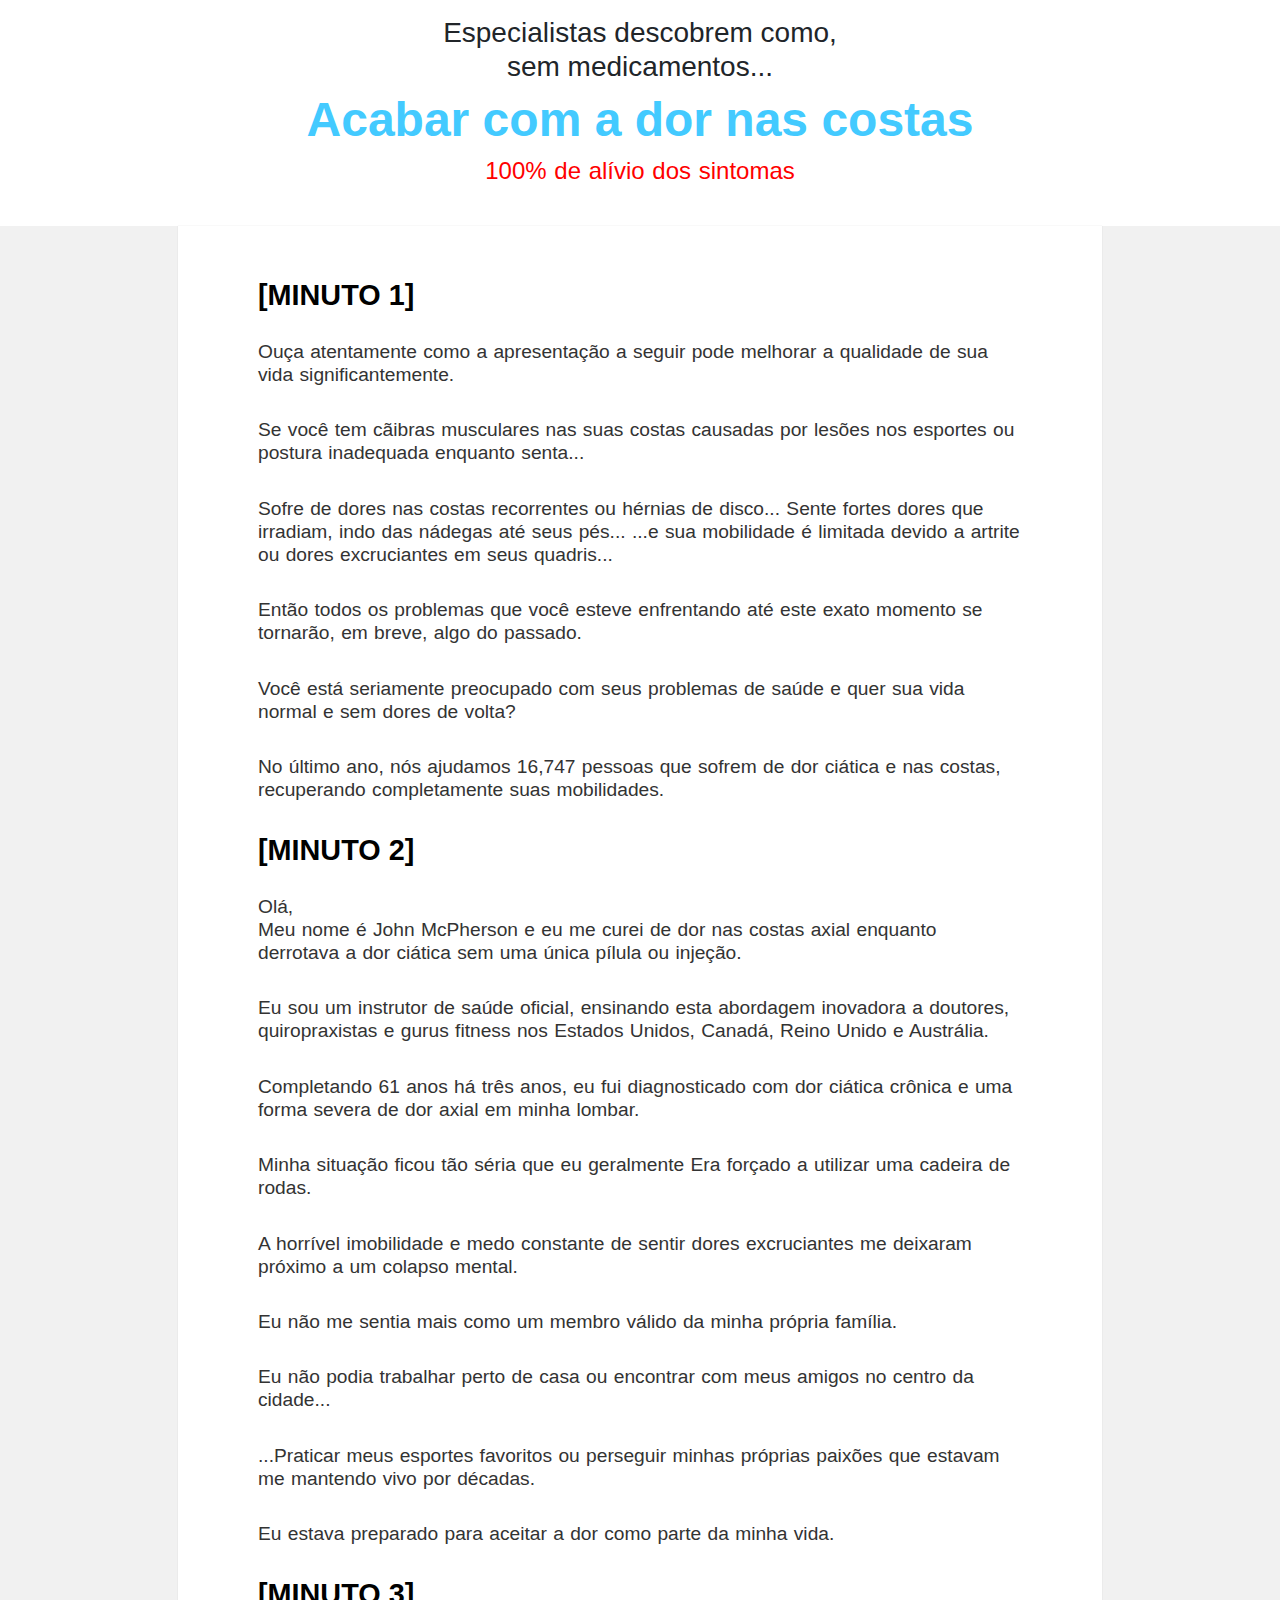
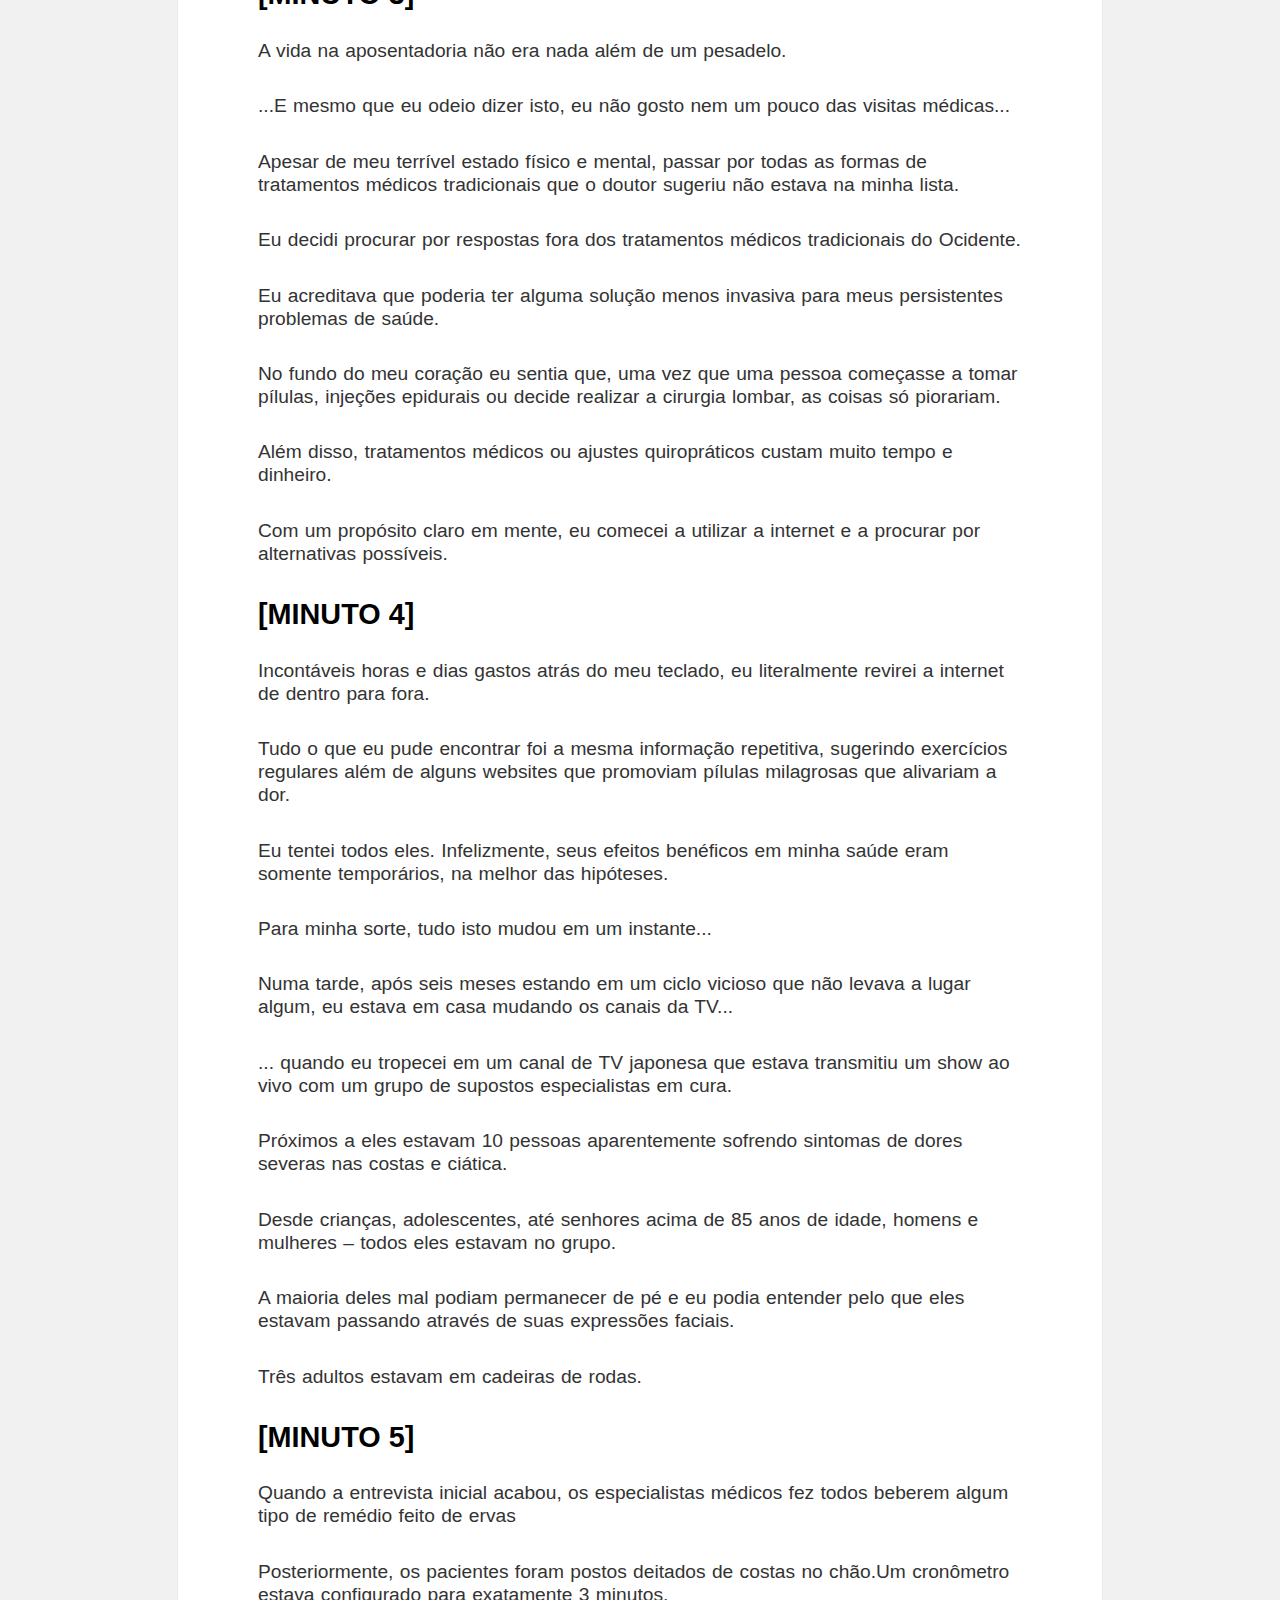
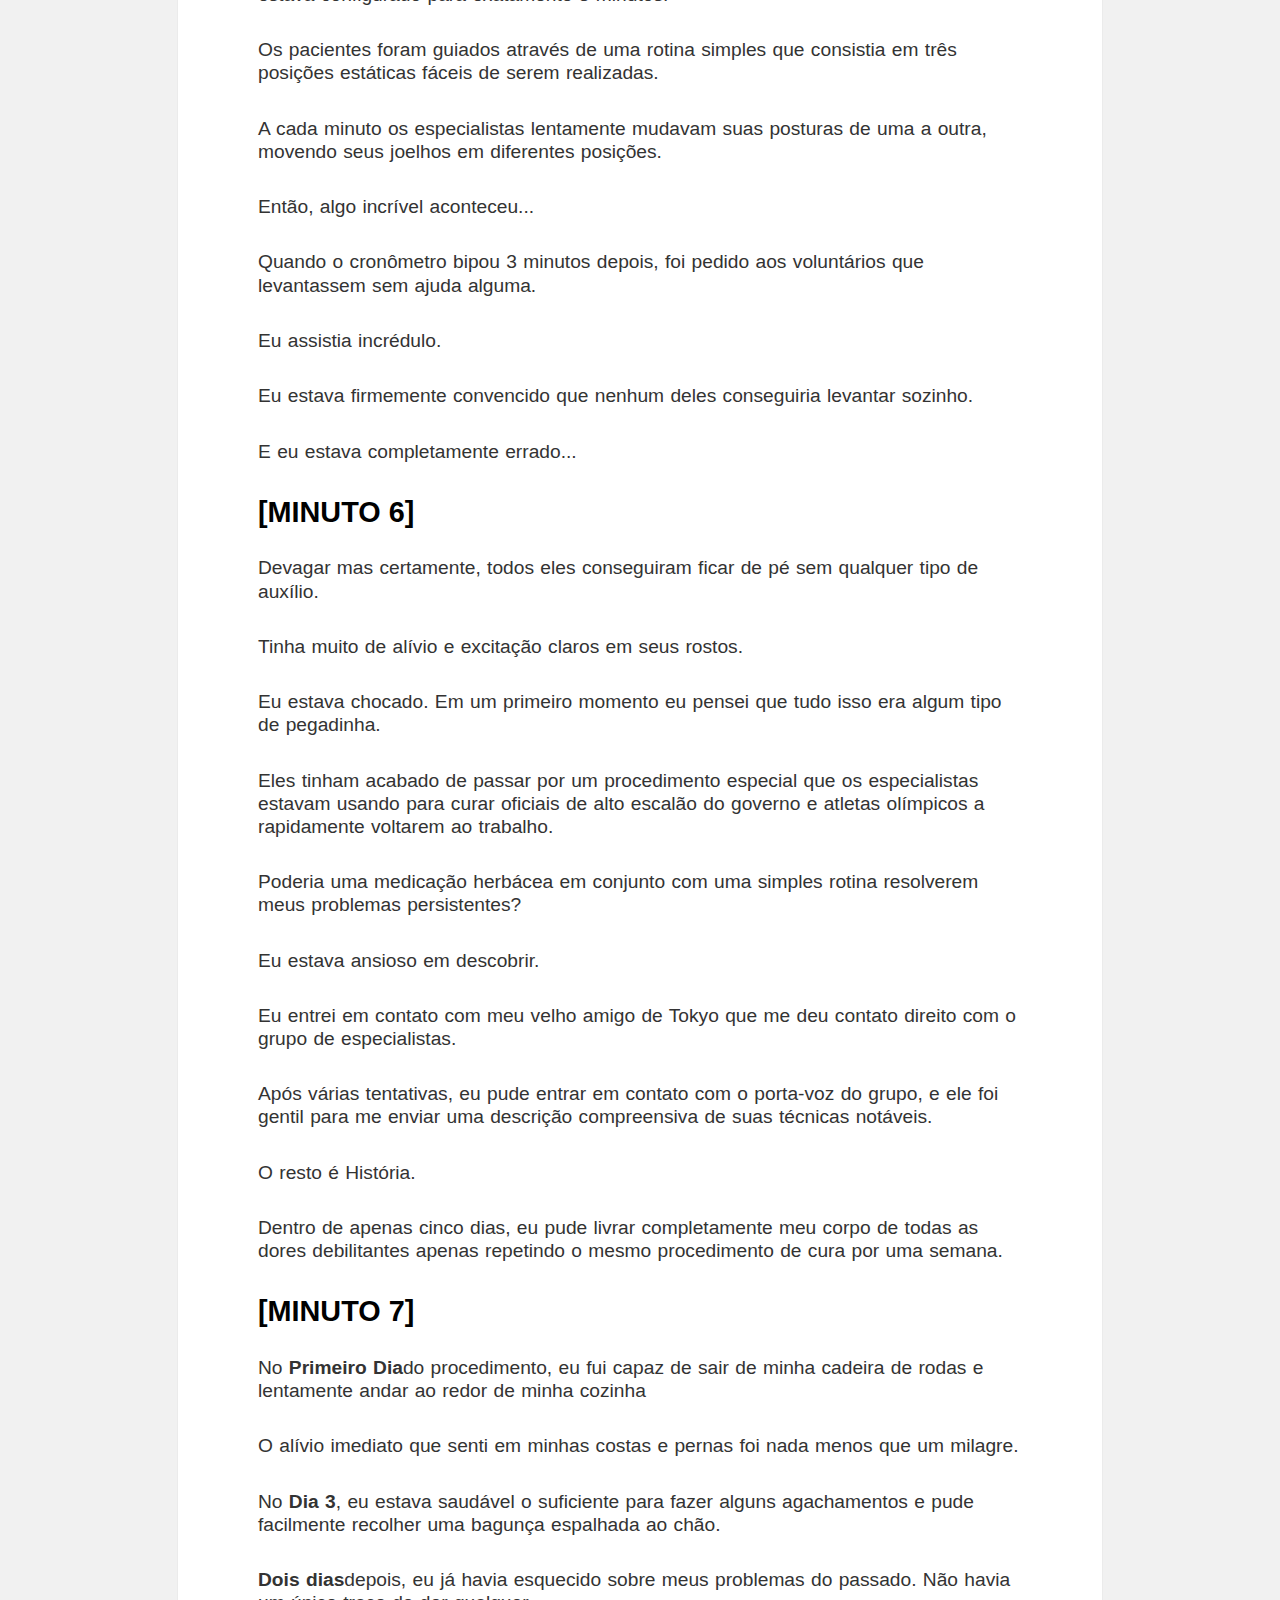
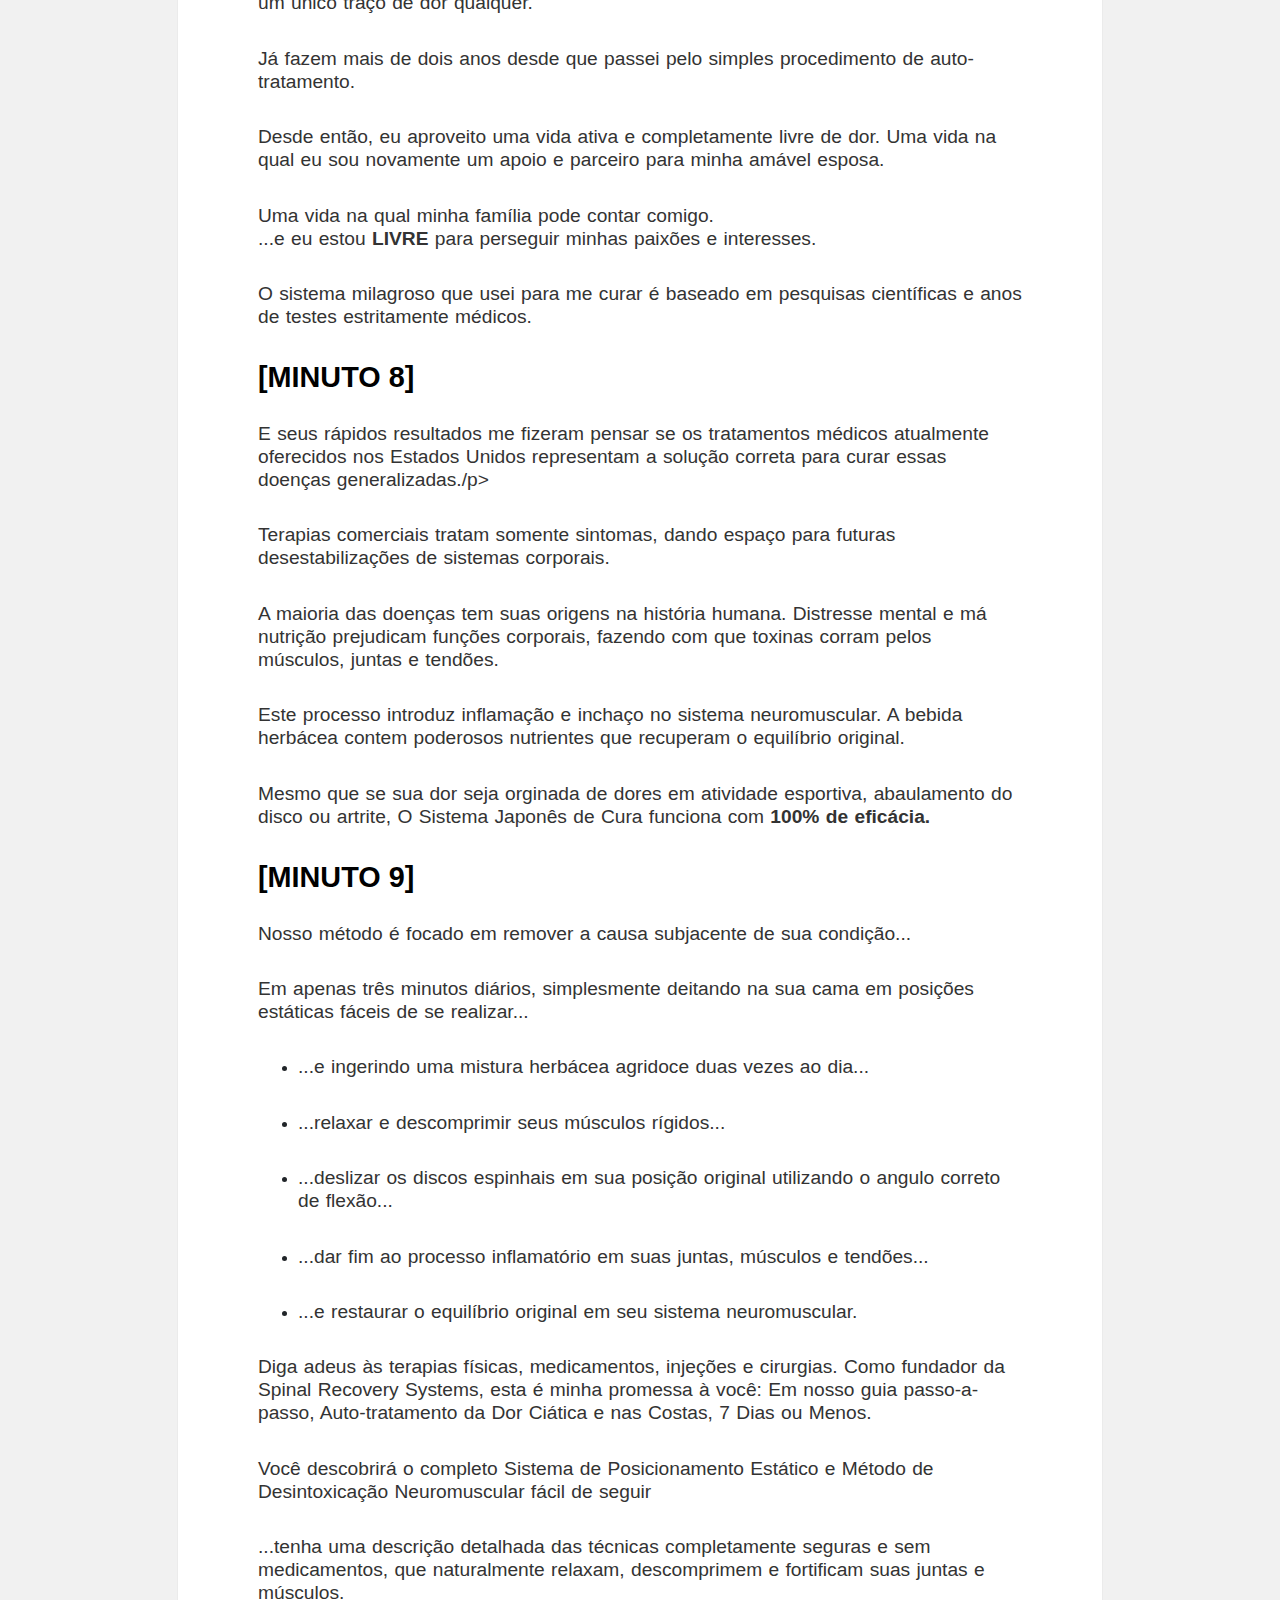
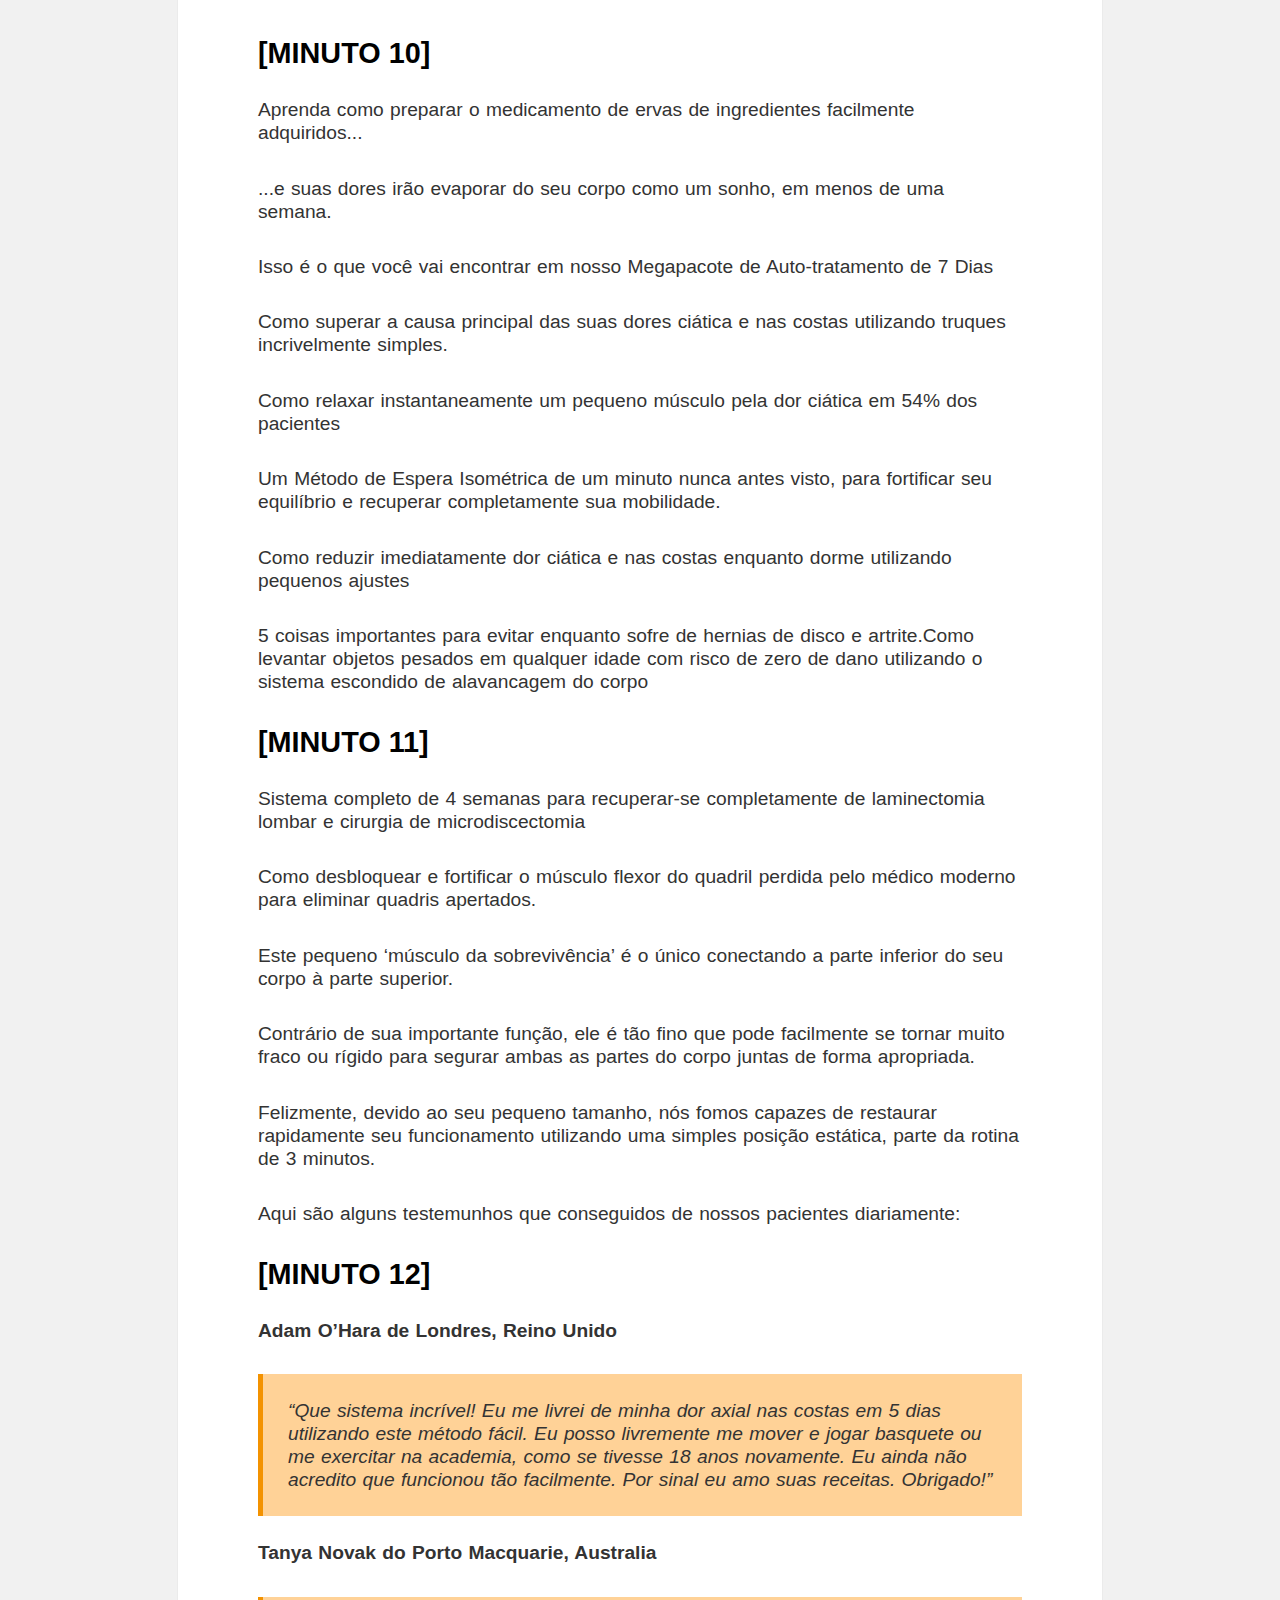
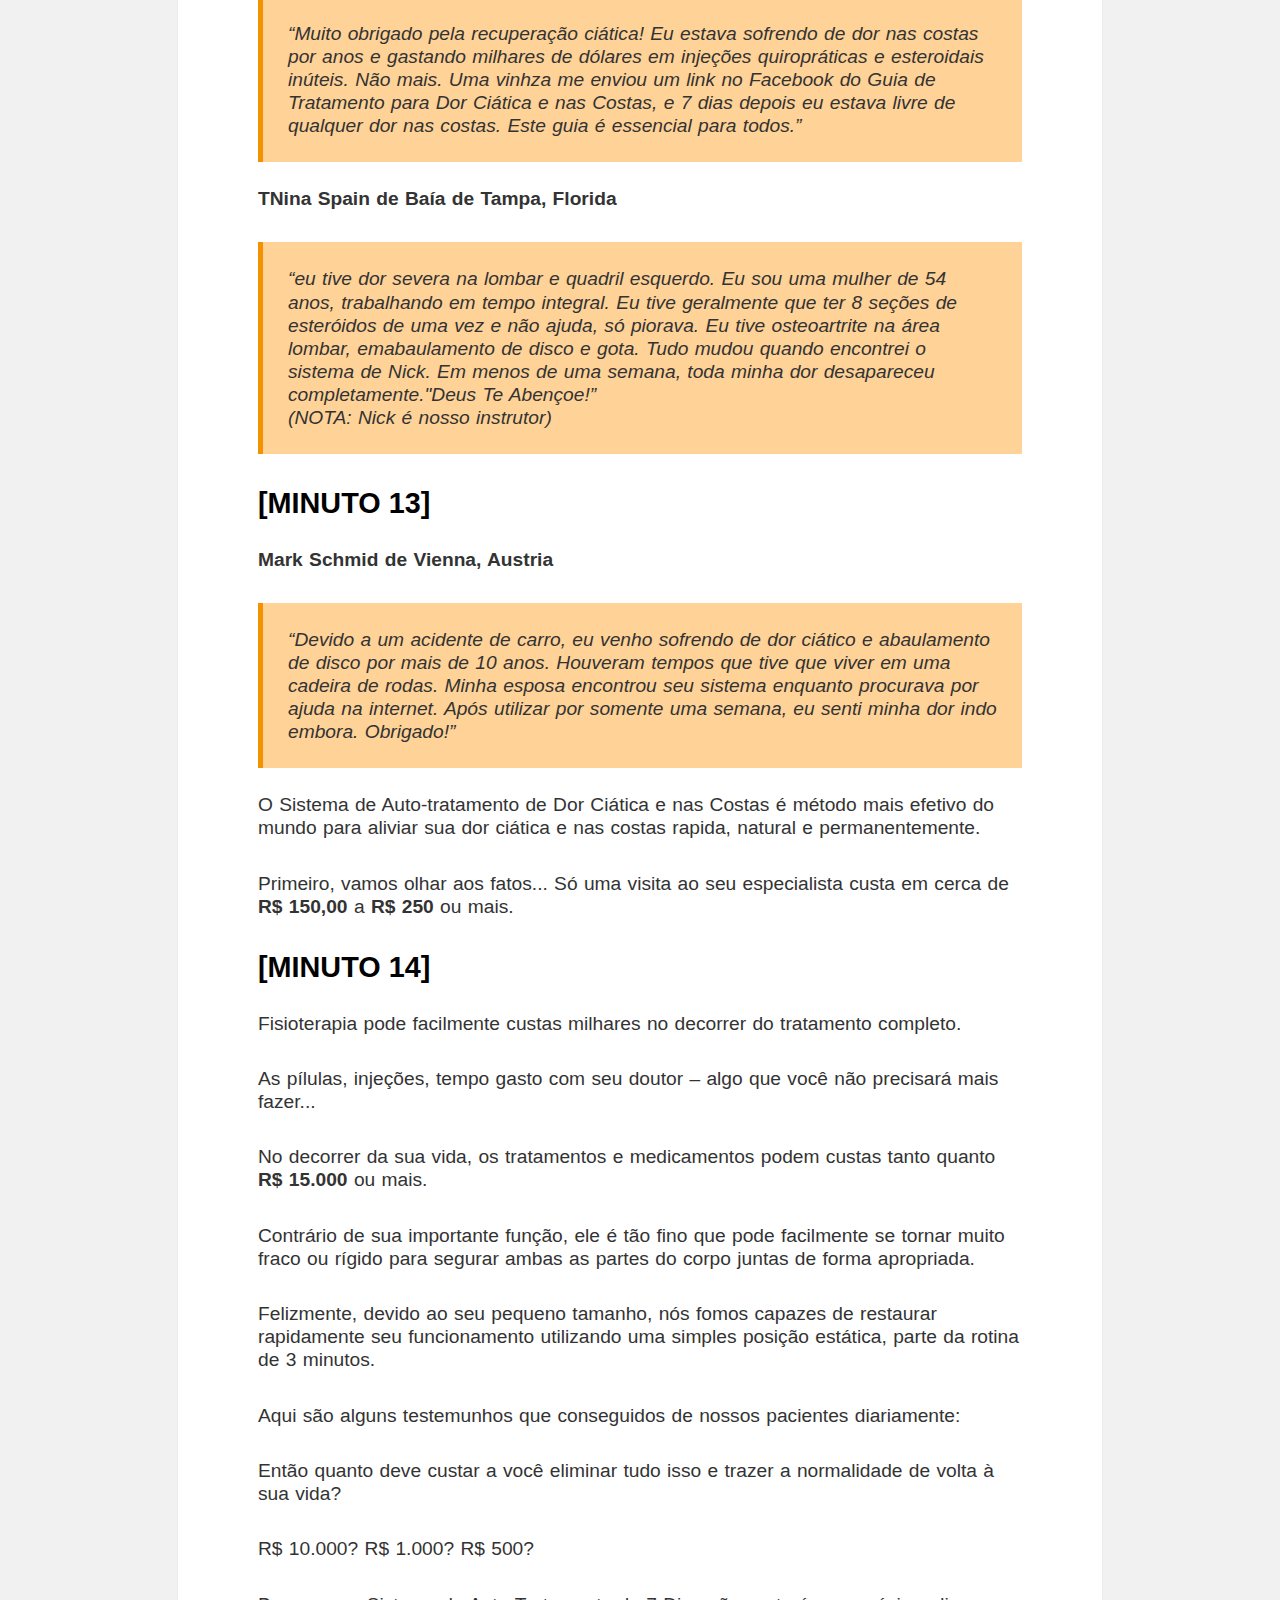
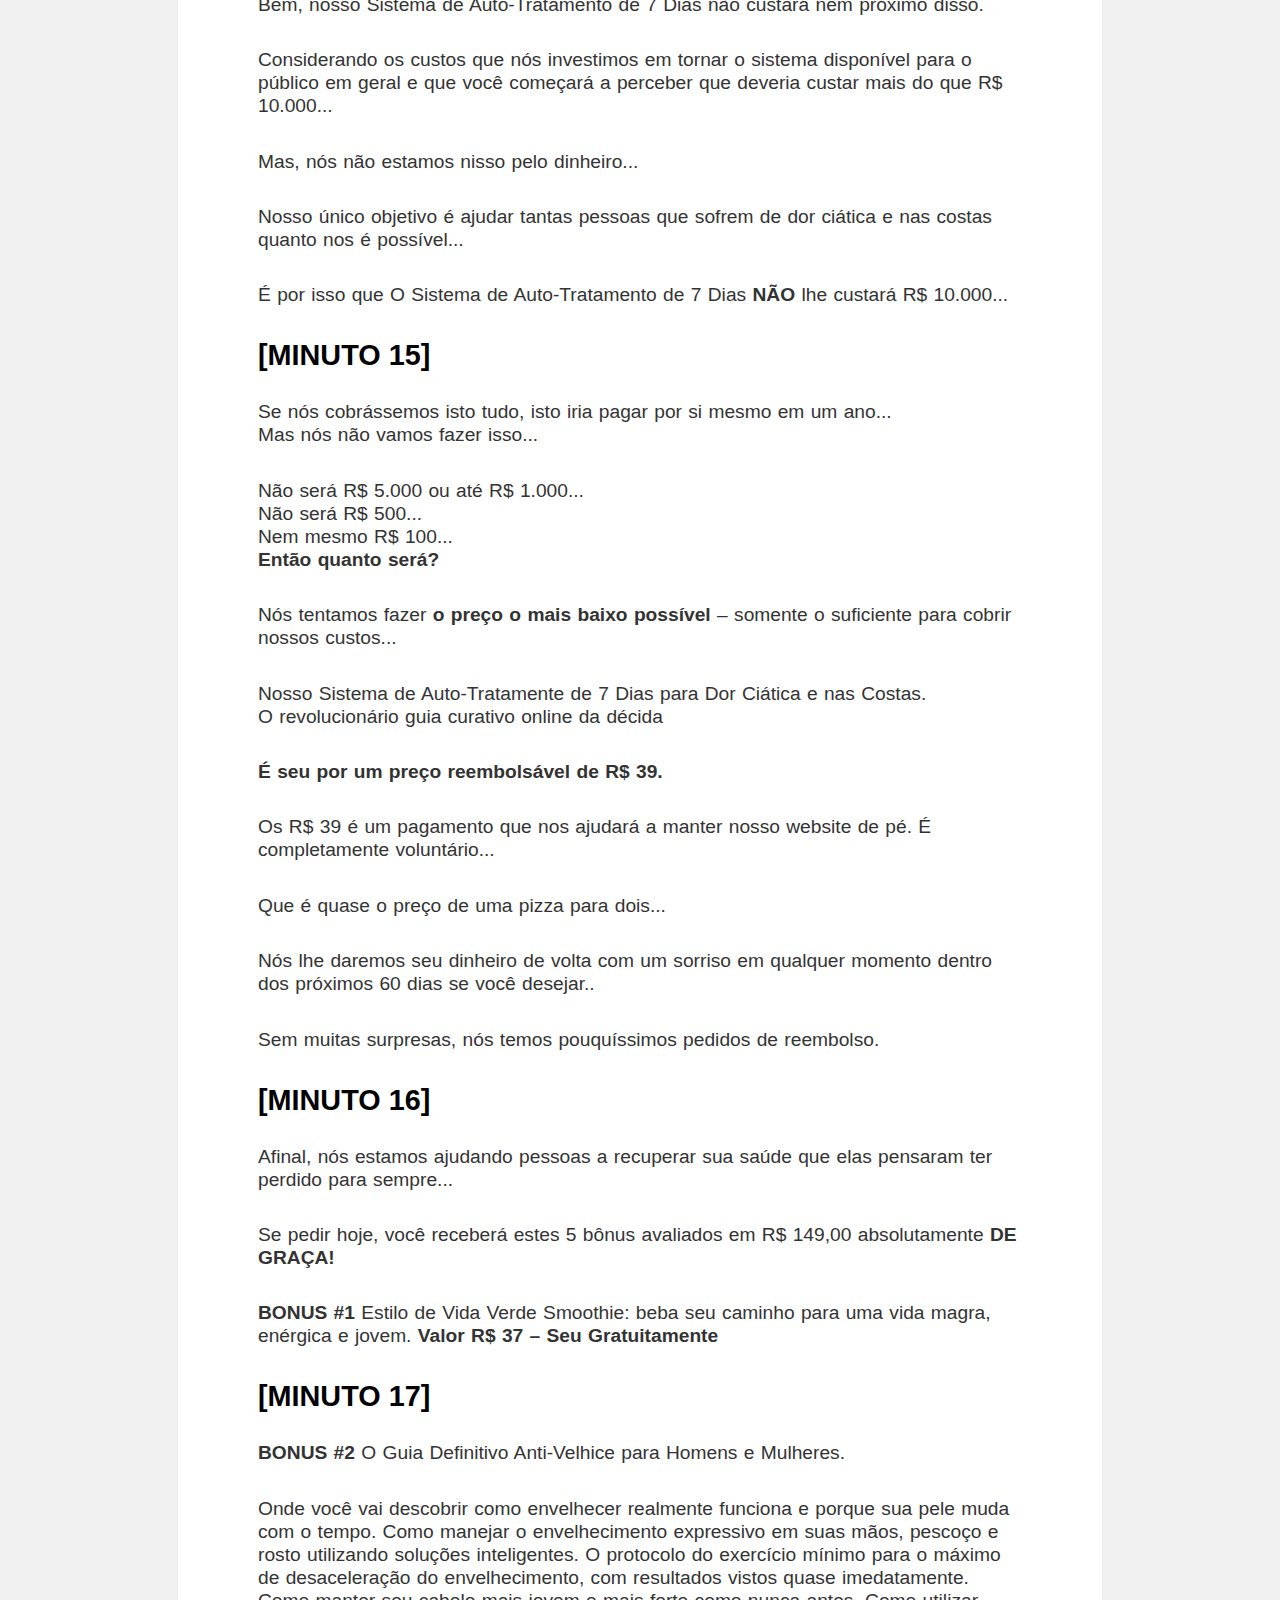
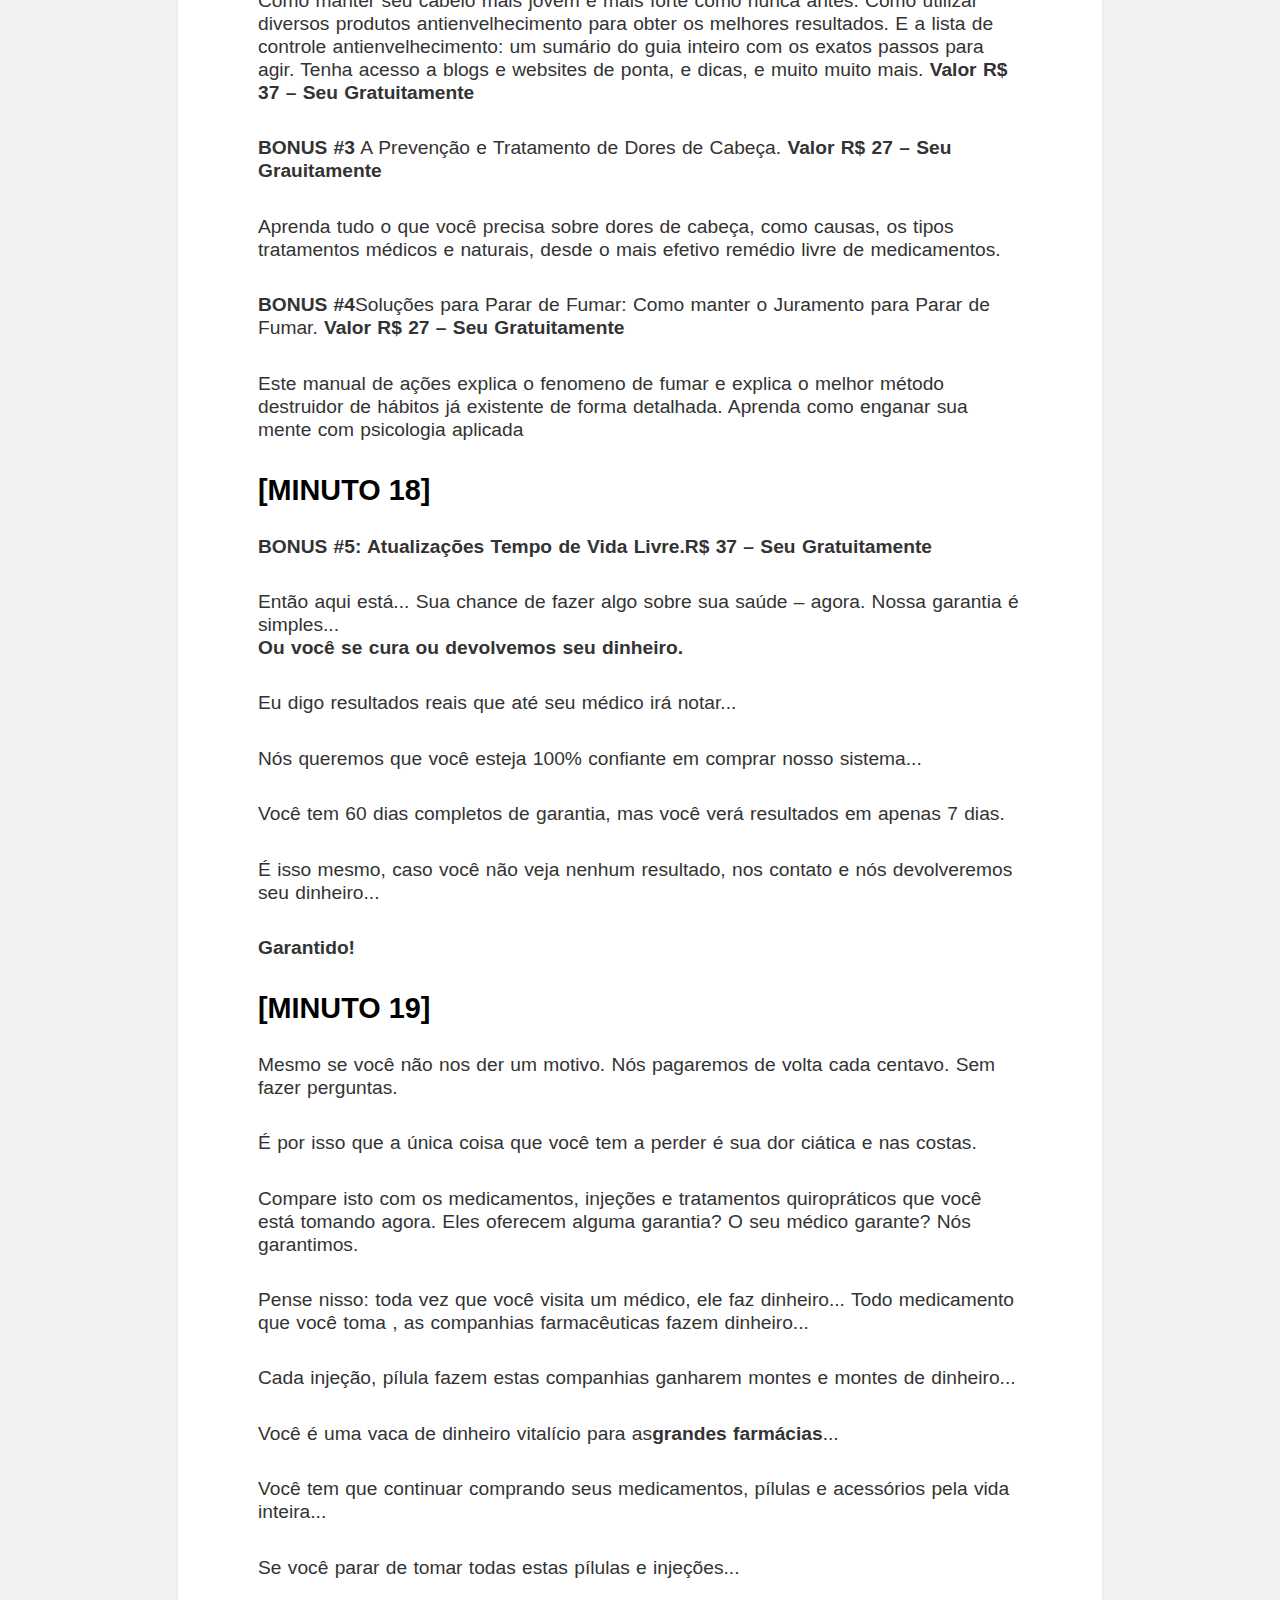
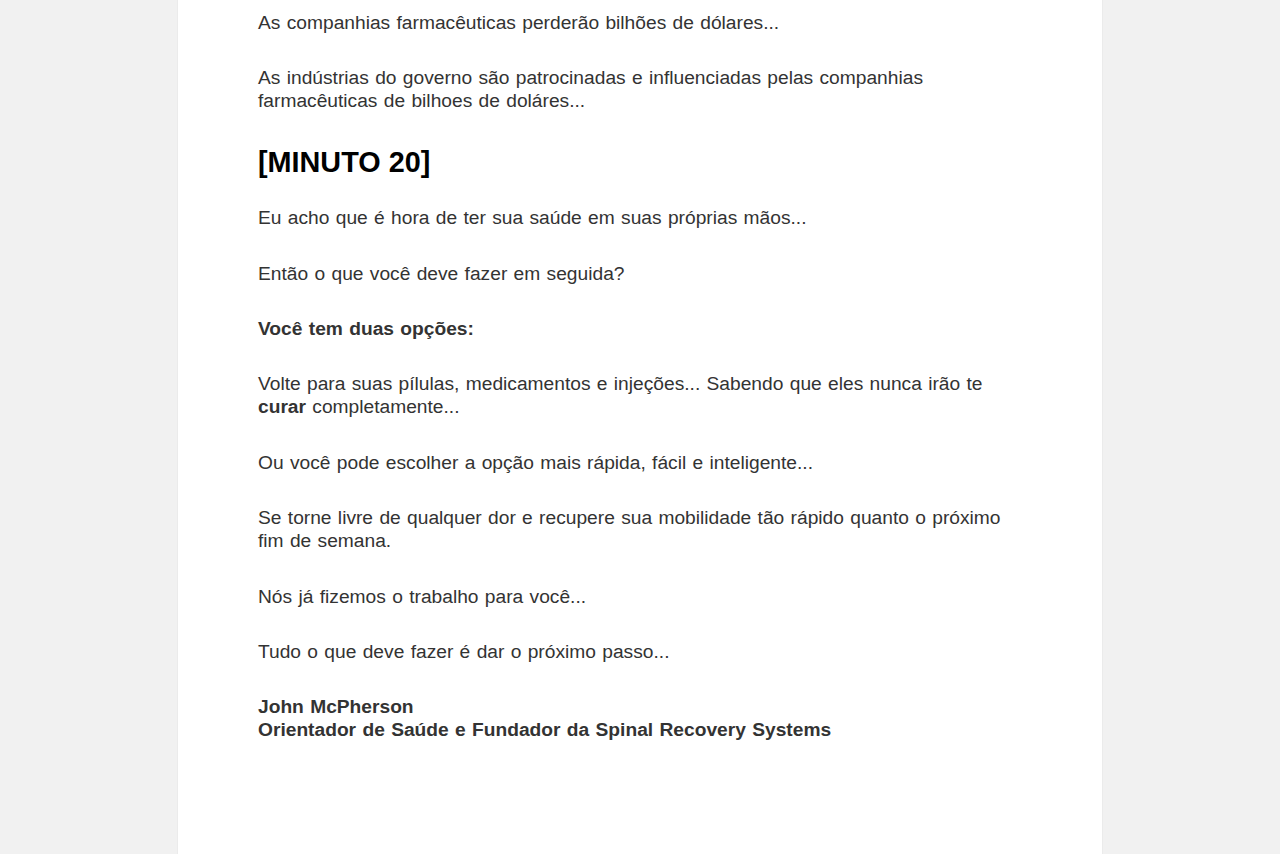
<file: index.html>
<!DOCTYPE html>
<html lang="en">
<head>
    <meta charset="UTF-8">
    <meta name="viewport" content="width=device-width, initial-scale=1.0">
    <meta http-equiv="X-UA-Compatible" content="ie=edge">
    <link rel="stylesheet" href="https://stackpath.bootstrapcdn.com/bootstrap/4.3.1/css/bootstrap.min.css" integrity="sha384-ggOyR0iXCbMQv3Xipma34MD+dH/1fQ784/j6cY/iJTQUOhcWr7x9JvoRxT2MZw1T" crossorigin="anonymous">
    <link rel="stylesheet" href="style.css">
    <title>Acabe com a dor nas costas</title>
</head>
<body>
    <div class="container-fluid mt-3">
        <div class="row">
            <div class="col-md-12 text-center">
                <h3>Especialistas descobrem como, <br>
                sem medicamentos...</h3>
                <h1 style="color: rgb(67, 202, 255); font-weight: 700; font-size: 3em;">Acabar com a dor nas costas</h1>
                <p style="color: red; font-size: 1.5em;">100% de alívio dos sintomas </p>
            </div>
        </div>
    </div>

    <section id="transcriptcontainer">
        <div class="container primary">
            <h3 class="minuto">[MINUTO 1]</h3>
            <p>Ouça atentamente como a apresentação a seguir pode melhorar a qualidade de sua vida significantemente.</p>
            <p>Se você tem cãibras musculares nas suas costas causadas por lesões nos esportes ou postura inadequada enquanto senta...</p>
            <p>Sofre de dores nas costas recorrentes ou hérnias de disco...
                Sente fortes dores que irradiam, indo das nádegas até seus pés...
                ...e sua mobilidade é limitada devido a artrite ou dores excruciantes em seus quadris...
                </p>
            <p>Então todos os problemas que você esteve enfrentando até este exato momento se tornarão, em breve, algo do passado.</p>
            <p>Você está seriamente preocupado com seus problemas de saúde e quer sua vida normal e sem dores de volta?</p>
            <p>No último ano, nós ajudamos 16,747 pessoas que sofrem de dor ciática e nas costas, recuperando completamente suas mobilidades.</p>

            <h3 class="minuto">[MINUTO 2]</h3>
            <p>Olá, <br>Meu nome é John McPherson e eu me curei de dor nas costas axial enquanto derrotava a dor ciática sem uma única pílula ou injeção.</p>
            <p>Eu sou um instrutor de saúde oficial, ensinando esta abordagem inovadora a doutores, quiropraxistas e gurus fitness nos Estados Unidos, Canadá, Reino Unido e Austrália.</p>
            <p>Completando 61 anos há três anos, eu fui diagnosticado com dor ciática crônica e uma forma severa de dor axial em minha lombar.
                </p>
            <p>Minha situação ficou tão séria que eu geralmente Era forçado a utilizar uma cadeira de rodas.</p>
            <p>A horrível imobilidade e medo constante de sentir dores excruciantes me deixaram próximo a um colapso mental.</p>
            <p>Eu não me sentia mais como um membro válido da minha própria família.</p>
            <p>Eu não podia trabalhar perto de casa ou encontrar com meus amigos no centro da cidade...</p>
            <p>...Praticar meus esportes favoritos ou perseguir minhas próprias paixões que estavam me mantendo vivo por décadas.</p>
            <p>Eu estava preparado para aceitar a dor como parte da minha vida.</p>
        

            <h3 class="minuto">[MINUTO 3]</h3>
            <p>A vida na aposentadoria não era nada além de um pesadelo.</p>
            <p>...E mesmo que eu odeio dizer isto, eu não gosto nem um pouco das visitas médicas...</p>
            <p>Apesar de meu terrível estado físico e mental, passar por todas as formas de tratamentos médicos tradicionais que o doutor sugeriu não estava na minha lista.</p>
            <p>Eu decidi procurar por respostas fora dos tratamentos médicos tradicionais do Ocidente.</p>
            <p>Eu acreditava que poderia ter alguma solução menos invasiva para meus persistentes problemas de saúde.</p>
            <p>No fundo do meu coração eu sentia que, uma vez que uma pessoa começasse a tomar pílulas, injeções epidurais ou decide realizar a cirurgia lombar, as coisas só piorariam.</p>
            <p>Além disso, tratamentos médicos ou ajustes quiropráticos custam muito tempo e dinheiro.</p>
            <p>Com um propósito claro em mente, eu comecei a utilizar a internet e a procurar por alternativas possíveis.</p>
            
            <h3 class="minuto">[MINUTO 4]</h3>
            <p>Incontáveis horas e dias gastos atrás do meu teclado, eu literalmente revirei a internet de dentro para fora.</p>
            <p>Tudo o que eu pude encontrar foi a mesma informação repetitiva, sugerindo exercícios regulares além de alguns websites que promoviam pílulas milagrosas que alivariam a dor.</p>
            <p>Eu tentei todos eles. Infelizmente, seus efeitos benéficos em minha saúde eram somente temporários, na melhor das hipóteses.</p>
            <p>Para minha sorte, tudo isto mudou em um instante...</p>
            <p>Numa tarde, após seis meses estando em um ciclo vicioso que não levava a lugar algum, eu estava em casa mudando os canais da TV...</p>
            <p>... quando eu tropecei em um canal de TV japonesa que estava transmitiu um show ao vivo com um grupo de supostos especialistas em cura.</p>
            <p>Próximos a eles estavam 10 pessoas aparentemente sofrendo sintomas de dores severas nas costas e ciática.</p>
            <p>Desde crianças, adolescentes, até senhores acima de 85 anos de idade, homens e mulheres – todos eles estavam no grupo.</p>
            <p>A maioria deles mal podiam permanecer de pé e eu podia entender pelo que eles estavam passando através de suas expressões faciais.</p>
            <p>Três adultos estavam em cadeiras de rodas.</p>

            <h3 class="minuto">[MINUTO 5]</h3>
            <p>Quando a entrevista inicial acabou, os especialistas médicos fez todos beberem algum tipo de remédio feito de ervas</p>
            <p>Posteriormente, os pacientes foram postos deitados de costas no chão.Um cronômetro estava configurado para exatamente 3 minutos.</p>
            <p>Os pacientes foram guiados através de uma rotina simples que consistia em três posições estáticas fáceis de serem realizadas.</p>
            <p>A cada minuto os especialistas lentamente mudavam suas posturas de uma a outra, movendo seus joelhos em diferentes posições.</p>
            <p>Então, algo incrível aconteceu...</p>
            <p>Quando o cronômetro bipou 3 minutos depois, foi pedido aos voluntários que levantassem sem ajuda alguma.</p>
            <p>Eu assistia incrédulo.</p>
            <p>Eu estava firmemente convencido que nenhum deles conseguiria levantar sozinho.</p>
            <p>E eu estava completamente errado...</p>

            <h3 class="minuto">[MINUTO 6]</h3>
            <p>Devagar mas certamente, todos eles conseguiram ficar de pé sem qualquer tipo de auxílio.</p>
            <p>Tinha muito de alívio e excitação claros em seus rostos.</p>
            <p>Eu estava chocado. Em um primeiro momento eu pensei que tudo isso era algum tipo de pegadinha.</p>
            <p>Eles tinham acabado de passar por um procedimento especial que os especialistas estavam usando para curar oficiais de alto escalão do governo e atletas olímpicos a rapidamente voltarem ao trabalho.</p>
            <p>Poderia uma medicação herbácea em conjunto com uma simples rotina resolverem meus problemas persistentes?</p>
            <p>Eu estava ansioso em descobrir.</p>
            <p>Eu entrei em contato com meu velho amigo de Tokyo que me deu contato direito com o grupo de especialistas.</p>
            <p>Após várias tentativas, eu pude entrar em contato com o porta-voz do grupo, e ele foi gentil para me enviar uma descrição compreensiva de suas técnicas notáveis.</p>
            <p>O resto é História.</p>
            <p>Dentro de apenas cinco dias, eu pude livrar completamente meu corpo de todas as dores debilitantes apenas repetindo o mesmo procedimento de cura por uma semana.</p>

            <h3 class="minuto">[MINUTO 7]</h3>
            <p>No <b>Primeiro Dia</b>do procedimento, eu fui capaz de sair de minha cadeira de rodas e lentamente andar ao redor de minha cozinha</p>
            <p>O alívio imediato que senti em minhas costas e pernas foi nada menos que um milagre.</p>
            <p>No <b>Dia 3</b>, eu estava saudável o suficiente para fazer alguns agachamentos e pude facilmente recolher uma bagunça espalhada ao chão.</p>
            <p><b>Dois dias</b>depois, eu já havia esquecido sobre meus problemas do passado. Não havia um único traço de dor qualquer.</p>
            <p>Já fazem mais de dois anos desde que passei pelo simples procedimento de auto-tratamento.</p>
            <p>Desde então, eu aproveito uma vida ativa e completamente livre de dor. Uma vida na qual eu sou novamente um apoio e parceiro para minha amável esposa.  </p>
            <p>Uma vida na qual minha família pode contar comigo. <br>...e eu estou <b>LIVRE</b> para perseguir minhas paixões e interesses. </p>
            <p>O sistema milagroso que usei para me curar é baseado em pesquisas científicas e anos de testes estritamente médicos.</p>

            <h3 class="minuto">[MINUTO 8]</h3>
            <p>E seus rápidos resultados me fizeram pensar se os tratamentos médicos atualmente oferecidos nos Estados Unidos representam a solução correta para curar essas doenças generalizadas./p>
            <p>Terapias comerciais tratam somente sintomas, dando espaço para futuras desestabilizações de sistemas corporais.</p>
            <p>A maioria das doenças tem suas origens na história humana. Distresse mental e má nutrição prejudicam funções corporais, fazendo com que toxinas corram pelos músculos, juntas e tendões.</p>
            <p>Este processo introduz inflamação e inchaço no sistema neuromuscular. A bebida herbácea contem poderosos nutrientes que recuperam o equilíbrio original.</p>
            <p>Mesmo que se sua dor seja orginada de dores em atividade esportiva, abaulamento do disco ou artrite, O Sistema Japonês de Cura funciona com <b>100% de eficácia.</b></p>

            <h3 class="minuto">[MINUTO 9]</h3>
            <p>Nosso método é focado em remover a causa subjacente de sua condição...</p>
            <p>Em apenas três minutos diários, simplesmente deitando na sua cama em posições estáticas fáceis de se realizar...</p>
            <ul>
                <li><p>...e ingerindo uma mistura herbácea agridoce duas vezes ao dia...</p></li>
                <li><p>...relaxar e descomprimir seus músculos rígidos...</p></li>
                <li><p>...deslizar os discos espinhais em sua posição original utilizando o angulo correto de flexão...</p></li>
                <li><p>...dar fim ao processo inflamatório em suas juntas, músculos e tendões...</p></li>
                <li><p>...e restaurar o equilíbrio original em seu sistema neuromuscular.</p></li>
            </ul>
            <p>Diga adeus às terapias físicas, medicamentos, injeções e cirurgias. Como fundador da Spinal Recovery Systems, esta é minha promessa à você: Em nosso guia passo-a-passo, Auto-tratamento da Dor Ciática e nas Costas, 7 Dias ou Menos.</p>
            <p>Você descobrirá o completo Sistema de Posicionamento Estático e Método de Desintoxicação Neuromuscular fácil de seguir</p>
            <p>...tenha uma descrição detalhada das técnicas completamente seguras e sem medicamentos, que naturalmente relaxam, descomprimem e fortificam suas juntas e músculos.</p>

            <h3 class="minuto">[MINUTO 10]</h3>
            <p>Aprenda como preparar o medicamento de ervas de ingredientes facilmente adquiridos...</p>
            <p>...e suas dores irão evaporar do seu corpo como um sonho, em menos de uma semana.</p>
            <p>Isso é o que você vai encontrar em nosso Megapacote de Auto-tratamento de 7 Dias</p>
            <p>Como superar a causa principal das suas dores ciática e nas costas utilizando truques incrivelmente simples.</p>
            <p>Como relaxar instantaneamente um pequeno músculo pela dor ciática em 54% dos pacientes</p>
            <p>Um Método de Espera Isométrica de um minuto nunca antes visto, para fortificar seu equilíbrio e recuperar completamente sua mobilidade.</p>
            <p>Como reduzir imediatamente dor ciática e nas costas enquanto dorme utilizando pequenos ajustes</p>
            <p>5 coisas importantes para evitar enquanto sofre de hernias de disco e artrite.Como levantar objetos pesados em qualquer idade com risco de zero de dano utilizando o sistema escondido de alavancagem do corpo </p>
            
            <h3 class="minuto">[MINUTO 11]</h3>
            <p>Sistema completo de 4 semanas para recuperar-se completamente de laminectomia lombar e cirurgia de microdiscectomia</p>
            <p>Como desbloquear e fortificar o músculo flexor do quadril perdida pelo médico moderno para eliminar quadris apertados.</p>
            <p>Este pequeno ‘músculo da sobrevivência’ é o único conectando a parte inferior do seu corpo à parte superior.</p>
            <p>Contrário de sua importante função, ele é tão fino que pode facilmente se tornar muito fraco ou rígido para segurar ambas as partes do corpo juntas de forma apropriada.</p>
            <p>Felizmente, devido ao seu pequeno tamanho, nós fomos capazes de restaurar rapidamente seu funcionamento utilizando uma simples posição estática, parte da rotina de 3 minutos.</p>
            <p>Aqui são alguns testemunhos que conseguidos de nossos pacientes diariamente:</p>

            <h3 class="minuto">[MINUTO 12]</h3>
            <p><b>Adam O’Hara de Londres, Reino Unido</b></p>
            <p class="depoimento"> “Que sistema incrível! Eu me livrei de minha dor axial nas costas em 5 dias utilizando este método fácil. Eu posso livremente me mover e jogar basquete ou me exercitar na academia, como se tivesse 18 anos novamente. Eu ainda não acredito que funcionou tão facilmente. Por sinal eu amo suas receitas. Obrigado!”</p>
            <p><b>Tanya Novak do Porto Macquarie, Australia</b></p>
            <p class="depoimento"> “Muito obrigado pela recuperação ciática! Eu estava sofrendo de dor nas costas por anos e gastando milhares de dólares em injeções quiropráticas e esteroidais inúteis. Não mais. Uma vinhza me enviou um link no Facebook do Guia de Tratamento para Dor Ciática e nas Costas, e 7 dias depois eu estava livre de qualquer dor nas costas. Este guia é essencial para todos.”</p>
            <p><b>TNina Spain de Baía de Tampa, Florida</b></p>
            <p class="depoimento"> “eu tive dor severa na lombar e quadril esquerdo. Eu sou uma mulher de 54 anos, trabalhando em tempo integral. Eu tive geralmente que ter 8 seções de esteróidos de uma vez e não ajuda, só piorava. Eu tive osteoartrite na área lombar, emabaulamento de disco e gota. Tudo mudou quando encontrei o sistema de Nick. Em menos de uma semana, toda minha dor desapareceu completamente."Deus Te Abençoe!” <br> (NOTA: Nick é nosso instrutor)</p>
            
            <h3 class="minuto">[MINUTO 13]</h3>
            <p><b>Mark Schmid de Vienna, Austria</b></p>
            <p class="depoimento"> “Devido a um acidente de carro, eu venho sofrendo de dor ciático e abaulamento de disco por mais de 10 anos. Houveram tempos que tive que viver em uma cadeira de rodas. Minha esposa encontrou seu sistema enquanto procurava por ajuda na internet. Após utilizar por somente uma semana, eu senti minha dor indo embora. Obrigado!”</p>
            <p>O Sistema de Auto-tratamento de Dor Ciática e nas Costas é método mais efetivo do mundo para aliviar sua dor ciática e nas costas rapida, natural e permanentemente.</p>
            <p>Primeiro, vamos olhar aos fatos... Só uma visita ao seu especialista custa em cerca de <b>R$ 150,00</b> a <b>R$ 250</b> ou mais.</p>

            <h3 class="minuto">[MINUTO 14]</h3>
            <p>Fisioterapia pode facilmente custas milhares no decorrer do tratamento completo.</p>
            <p>As pílulas, injeções, tempo gasto com seu doutor – algo que você não precisará mais fazer...</p>
            <p>No decorrer da sua vida, os tratamentos e medicamentos podem custas tanto quanto <b>R$ 15.000 </b> ou mais.</p>
            <p>Contrário de sua importante função, ele é tão fino que pode facilmente se tornar muito fraco ou rígido para segurar ambas as partes do corpo juntas de forma apropriada.</p>
            <p>Felizmente, devido ao seu pequeno tamanho, nós fomos capazes de restaurar rapidamente seu funcionamento utilizando uma simples posição estática, parte da rotina de 3 minutos.</p>
            <p>Aqui são alguns testemunhos que conseguidos de nossos pacientes diariamente:</p>
            <p>Então quanto deve custar a você eliminar tudo isso e trazer a normalidade de volta à sua vida?</p>
            <p>R$ 10.000? R$ 1.000? R$ 500?</p>
            <p>Bem, nosso Sistema de Auto-Tratamento de 7 Dias não custará nem próximo disso.</p>
            <p>Considerando os custos que nós investimos em tornar o sistema disponível para o público em geral e que você começará a perceber que deveria custar mais do que R$ 10.000...</p>
            <p>Mas, nós não estamos nisso pelo dinheiro...</p>
            <p>Nosso único objetivo é ajudar tantas pessoas que sofrem de dor ciática e nas costas quanto nos é possível...</p>
            <p>É por isso que O Sistema de Auto-Tratamento de 7 Dias <b>NÃO</b> lhe custará R$ 10.000...</p>

            <h3 class="minuto">[MINUTO 15]</h3>
            <p>Se nós cobrássemos isto tudo, isto iria pagar por si mesmo em um ano... <br>Mas nós não vamos fazer isso...</p>
            <p>Não será R$ 5.000 ou até R$ 1.000... <br>Não será R$ 500... <br>Nem mesmo R$ 100... <br> <b>Então quanto será?</b></p>
            <p>Nós tentamos fazer<b> o preço o mais baixo possível </b> – somente o suficiente para cobrir nossos custos...</p>
            <p>Nosso Sistema de Auto-Tratamente de 7 Dias para Dor Ciática e nas Costas. <br> O revolucionário guia curativo online da décida </p>
            <p><b>É seu por um preço reembolsável de R$ 39.</b></p>
            <p>Os R$ 39 é um pagamento que nos ajudará a manter nosso website de pé. É completamente voluntário...  </p>
            <p>Que é quase o preço de uma pizza para dois...</p>
            <p>Nós lhe daremos seu dinheiro de volta com um sorriso em qualquer momento dentro dos próximos 60 dias se você desejar..</p>
            <p>Sem muitas surpresas, nós temos pouquíssimos pedidos de reembolso.</p>

            <h3 class="minuto">[MINUTO 16]</h3>
            <p>Afinal, nós estamos ajudando pessoas a recuperar sua saúde que elas pensaram ter perdido para sempre...</p>
            <p>Se pedir hoje, você receberá estes 5 bônus avaliados em R$ 149,00 absolutamente <b>DE GRAÇA!</b></p>
            <p><b>BONUS #1</b> Estilo de Vida Verde Smoothie: beba seu caminho para uma vida magra, enérgica e jovem. <b>Valor R$ 37 – Seu Gratuitamente </b></p>
            
            <h3 class="minuto">[MINUTO 17]</h3>
            <p><b>BONUS #2</b> O Guia Definitivo Anti-Velhice para Homens e Mulheres. </p>
            <p>Onde você vai descobrir como envelhecer realmente funciona e porque sua pele muda com o tempo. 
             Como manejar o envelhecimento expressivo em suas mãos, pescoço e rosto utilizando soluções inteligentes. 
             O protocolo do exercício mínimo para o máximo de desaceleração do envelhecimento, com resultados vistos quase imedatamente.
             Como manter seu cabelo mais jovem e mais forte como nunca antes. Como utilizar diversos produtos antienvelhecimento para obter os melhores resultados.
              E a lista de controle antienvelhecimento: um sumário do guia inteiro com os exatos passos para agir. 
             Tenha acesso a blogs e websites de ponta, e dicas, e muito muito mais. <b>Valor R$ 37 – Seu Gratuitamente</b></p>
             <p><b>BONUS #3</b> A Prevenção e Tratamento de Dores de Cabeça. <b>Valor R$ 27 – Seu Grauitamente </b></p>
             <p>Aprenda tudo o que você precisa sobre dores de cabeça, como causas, os tipos tratamentos médicos e naturais, desde o mais efetivo remédio livre de medicamentos.</p>
             <p><b>BONUS #4</b>Soluções para Parar de Fumar: Como manter o Juramento para Parar de Fumar. <b>Valor R$ 27 – Seu Gratuitamente</b></p>
             <p>Este manual de ações explica o fenomeno de fumar e explica o melhor método destruidor de hábitos já existente de forma detalhada. Aprenda como enganar sua mente com psicologia aplicada</p>

             <h3 class="minuto">[MINUTO 18]</h3>
             <p><b>BONUS #5: Atualizações Tempo de Vida Livre.</b><b>R$ 37 – Seu Gratuitamente</b></p>
             <p>Então aqui está... Sua chance de fazer algo sobre sua saúde – agora. Nossa garantia é simples... <br> <b>Ou você se cura ou devolvemos seu dinheiro. </b> </p>
             <p>Eu digo resultados reais que até seu médico irá notar...</p>
             <p>Nós queremos que você esteja 100% confiante em comprar nosso sistema...</p>
             <p>Você tem 60 dias completos de garantia, mas você verá resultados em apenas 7 dias.</p>
             <p>É isso mesmo, caso você não veja nenhum resultado, nos contato e nós devolveremos seu dinheiro...</p>
             <p><b>Garantido!</b></p>

             <h3 class="minuto">[MINUTO 19]</h3>
             <p>Mesmo se você não nos der um motivo. Nós pagaremos de volta cada centavo. Sem fazer perguntas.</p>
             <p>É por isso que a única coisa que você tem a perder é sua dor ciática e nas costas.</p>
             <p>Compare isto com os medicamentos, injeções e tratamentos quiropráticos que você está tomando agora. Eles oferecem alguma garantia? O seu médico garante? Nós garantimos.</p>
             <p>Pense nisso: toda vez que você visita um médico, ele faz dinheiro... Todo medicamento que você toma , as companhias farmacêuticas fazem dinheiro...</p>
             <p>Cada injeção, pílula fazem estas companhias ganharem montes e montes de dinheiro...</p>
             <p>Você é uma vaca de dinheiro vitalício  para as<b>grandes farmácias</b>...</p>
             <p>Você tem que continuar comprando seus medicamentos, pílulas e acessórios pela vida inteira...</p>
             <p>Se você parar de tomar todas estas pílulas e injeções...</p>
             <p>As companhias farmacêuticas perderão bilhões de dólares...</p>
             <p>As indústrias do governo são patrocinadas e influenciadas pelas companhias farmacêuticas de bilhoes de doláres...</p>

             <h3 class="minuto">[MINUTO 20]</h3>
             <p>Eu acho que é hora de ter sua saúde em suas próprias mãos...</p>
             <p>Então o que você deve fazer em seguida?</p>
             <p><b>Você tem duas opções:</b></p>
             <p>Volte para suas pílulas, medicamentos e injeções... Sabendo que eles nunca irão te <b>curar</b> completamente...</p>
             <p>Ou você pode escolher a opção mais rápida, fácil e inteligente...</p>
             <p>Se torne livre de qualquer dor e recupere sua mobilidade tão rápido quanto o próximo fim de semana.</p>
             <p>Nós já fizemos o trabalho para você...</p>
             <p>Tudo o que deve fazer é dar o próximo passo...</p>
             <p><b>John McPherson <br> Orientador de Saúde e Fundador da Spinal Recovery Systems </b></p>


        </div>
    </section>

</body>
</file>
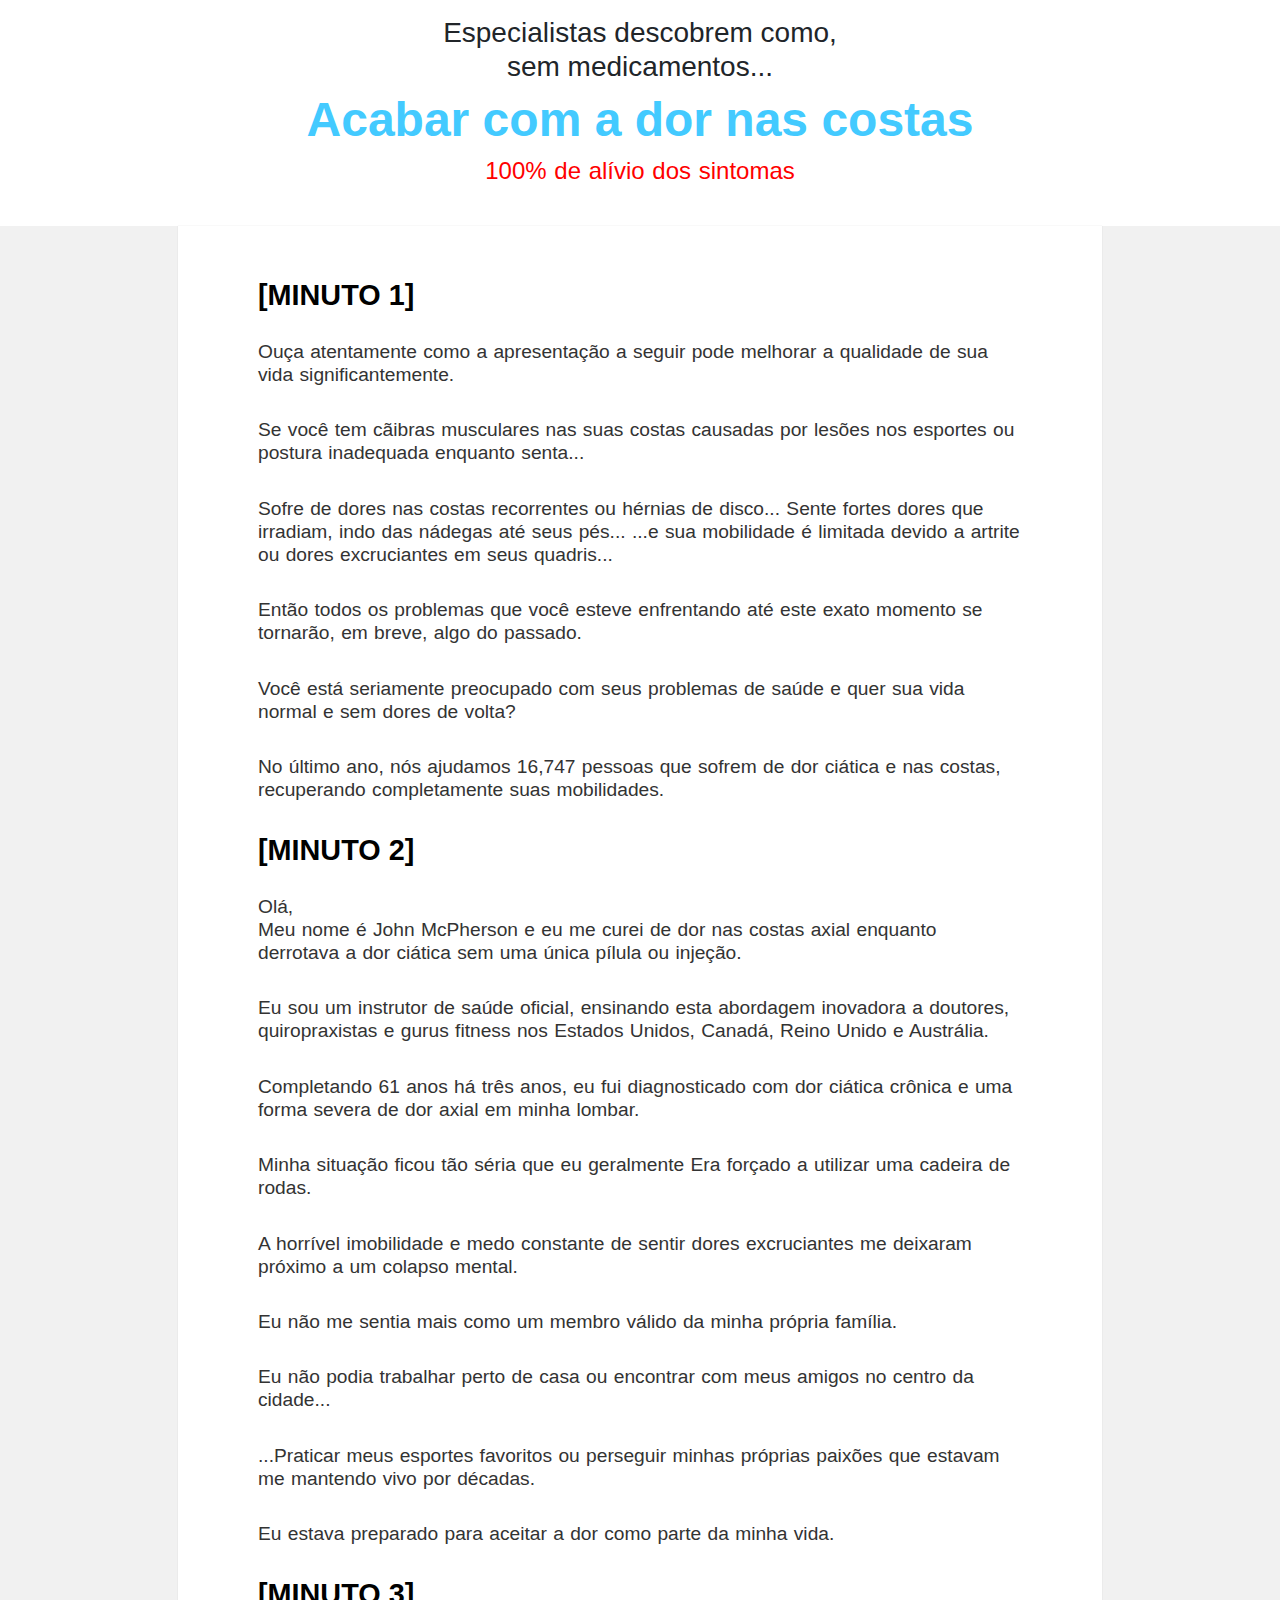
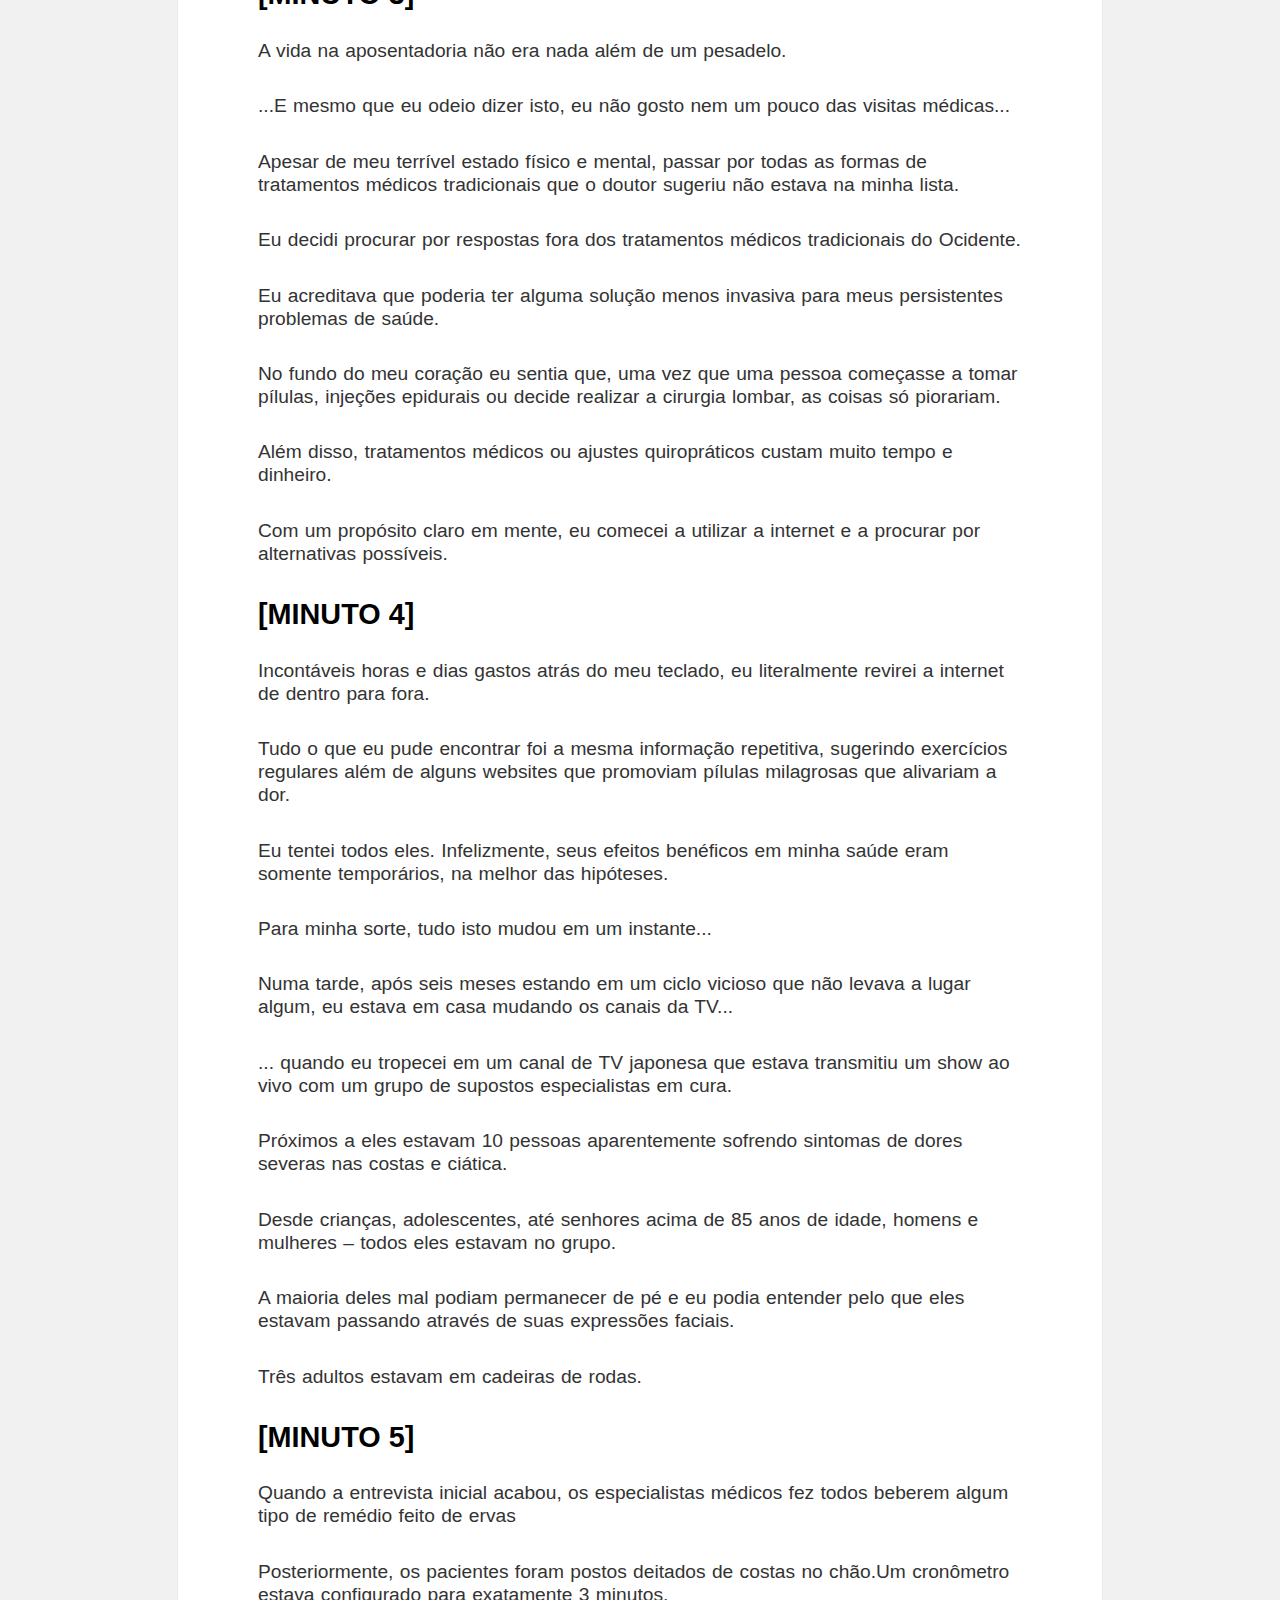
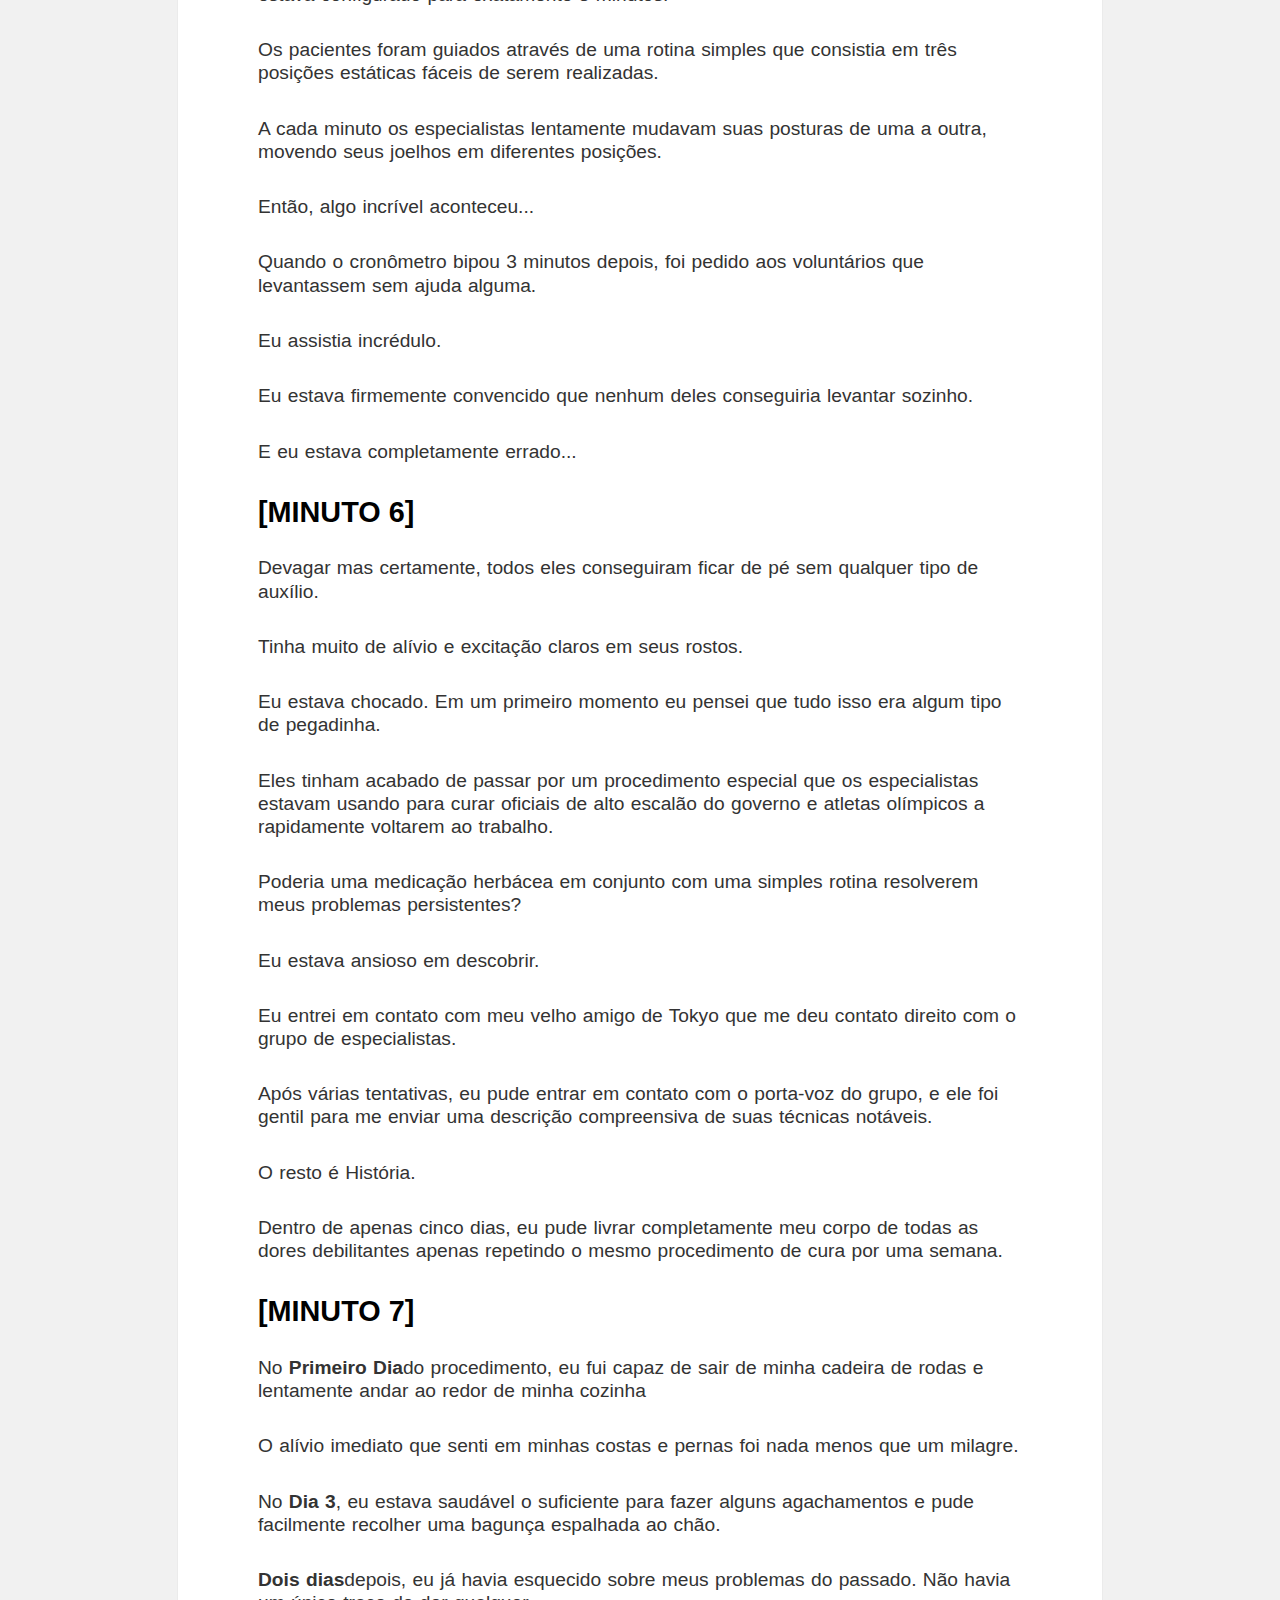
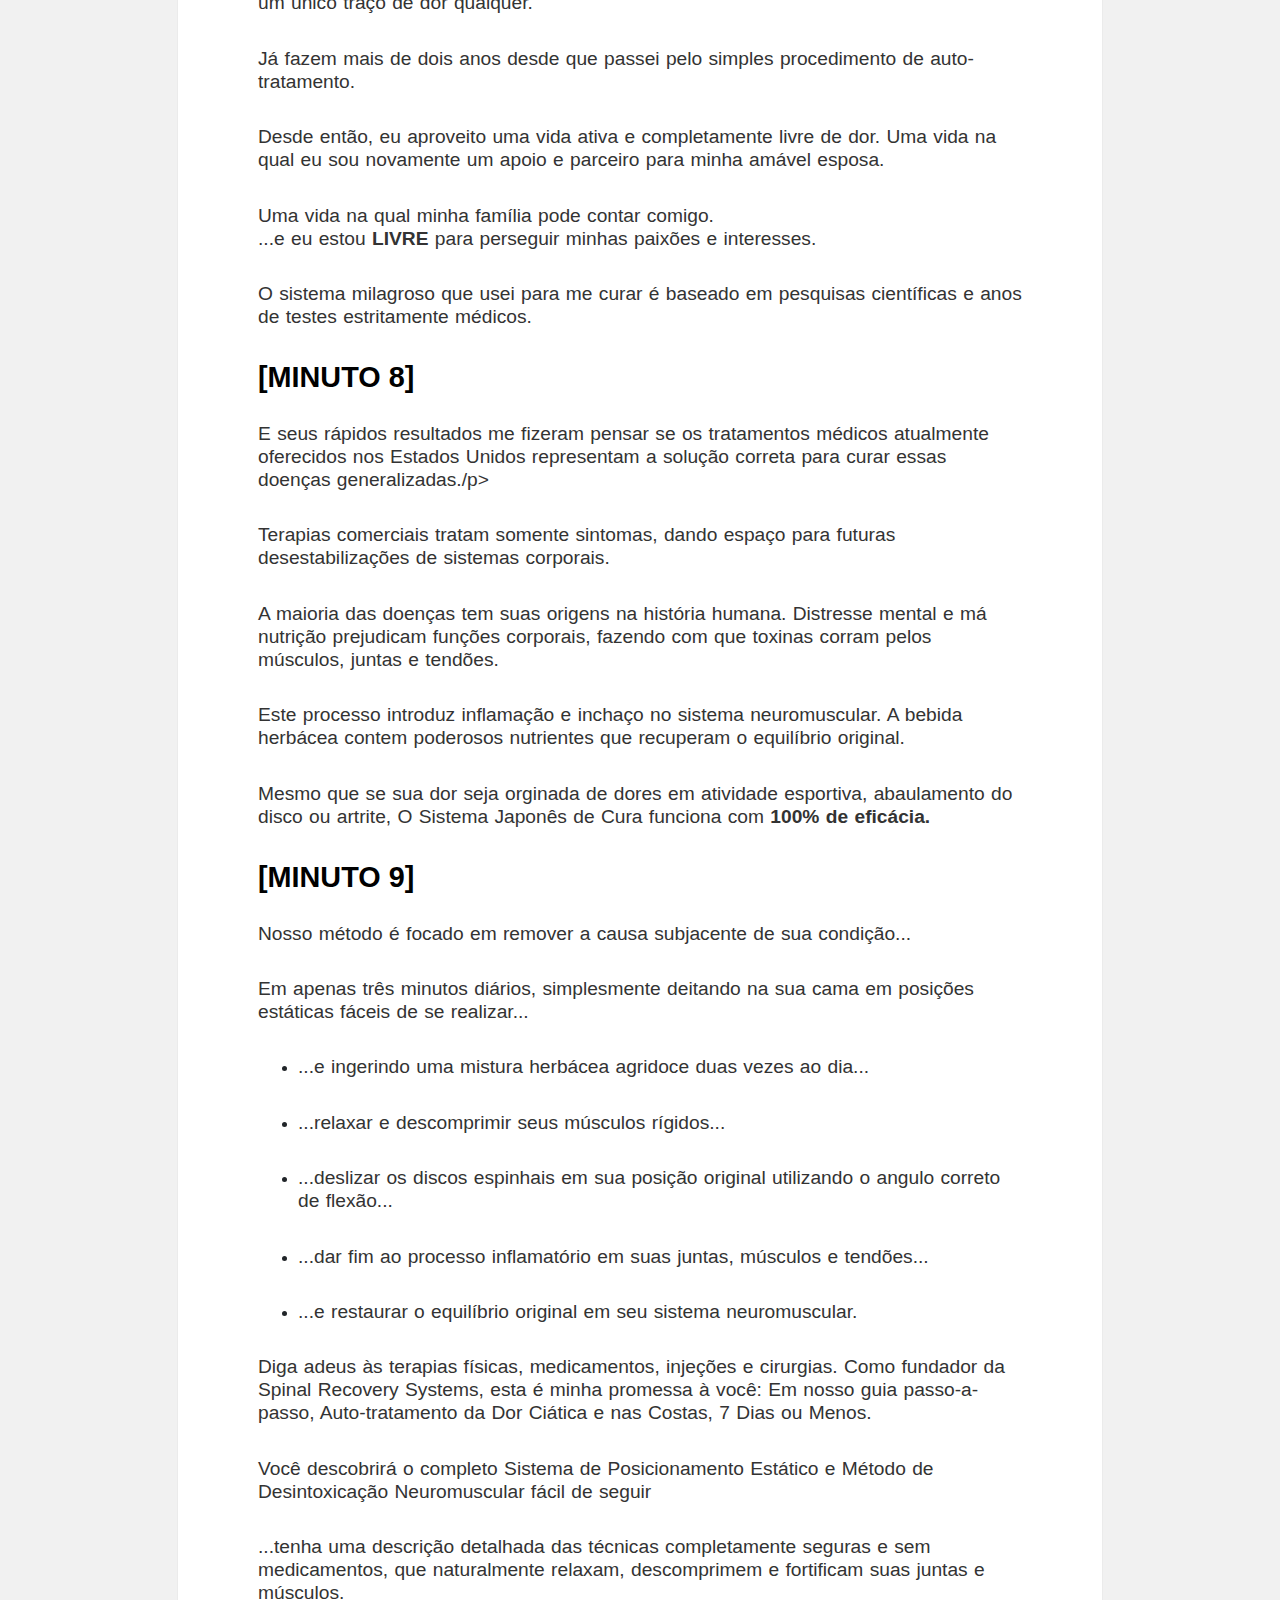
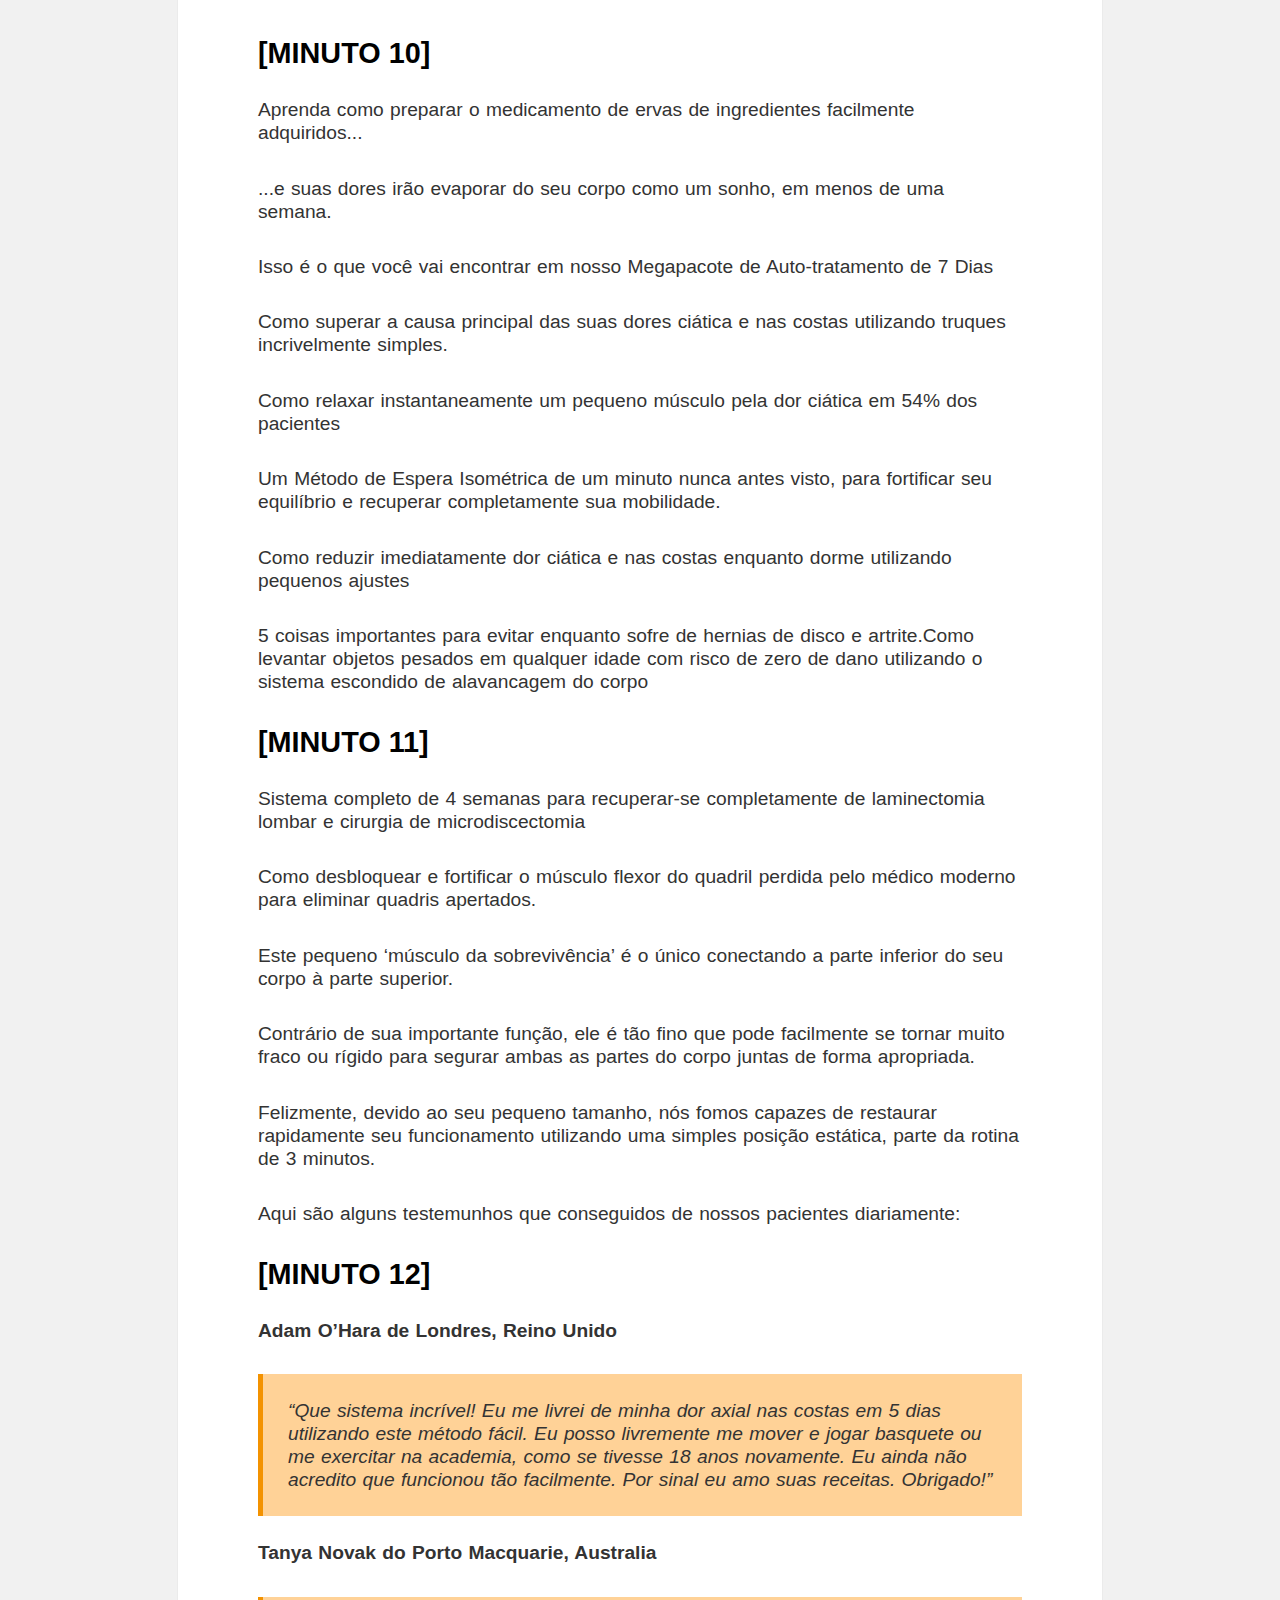
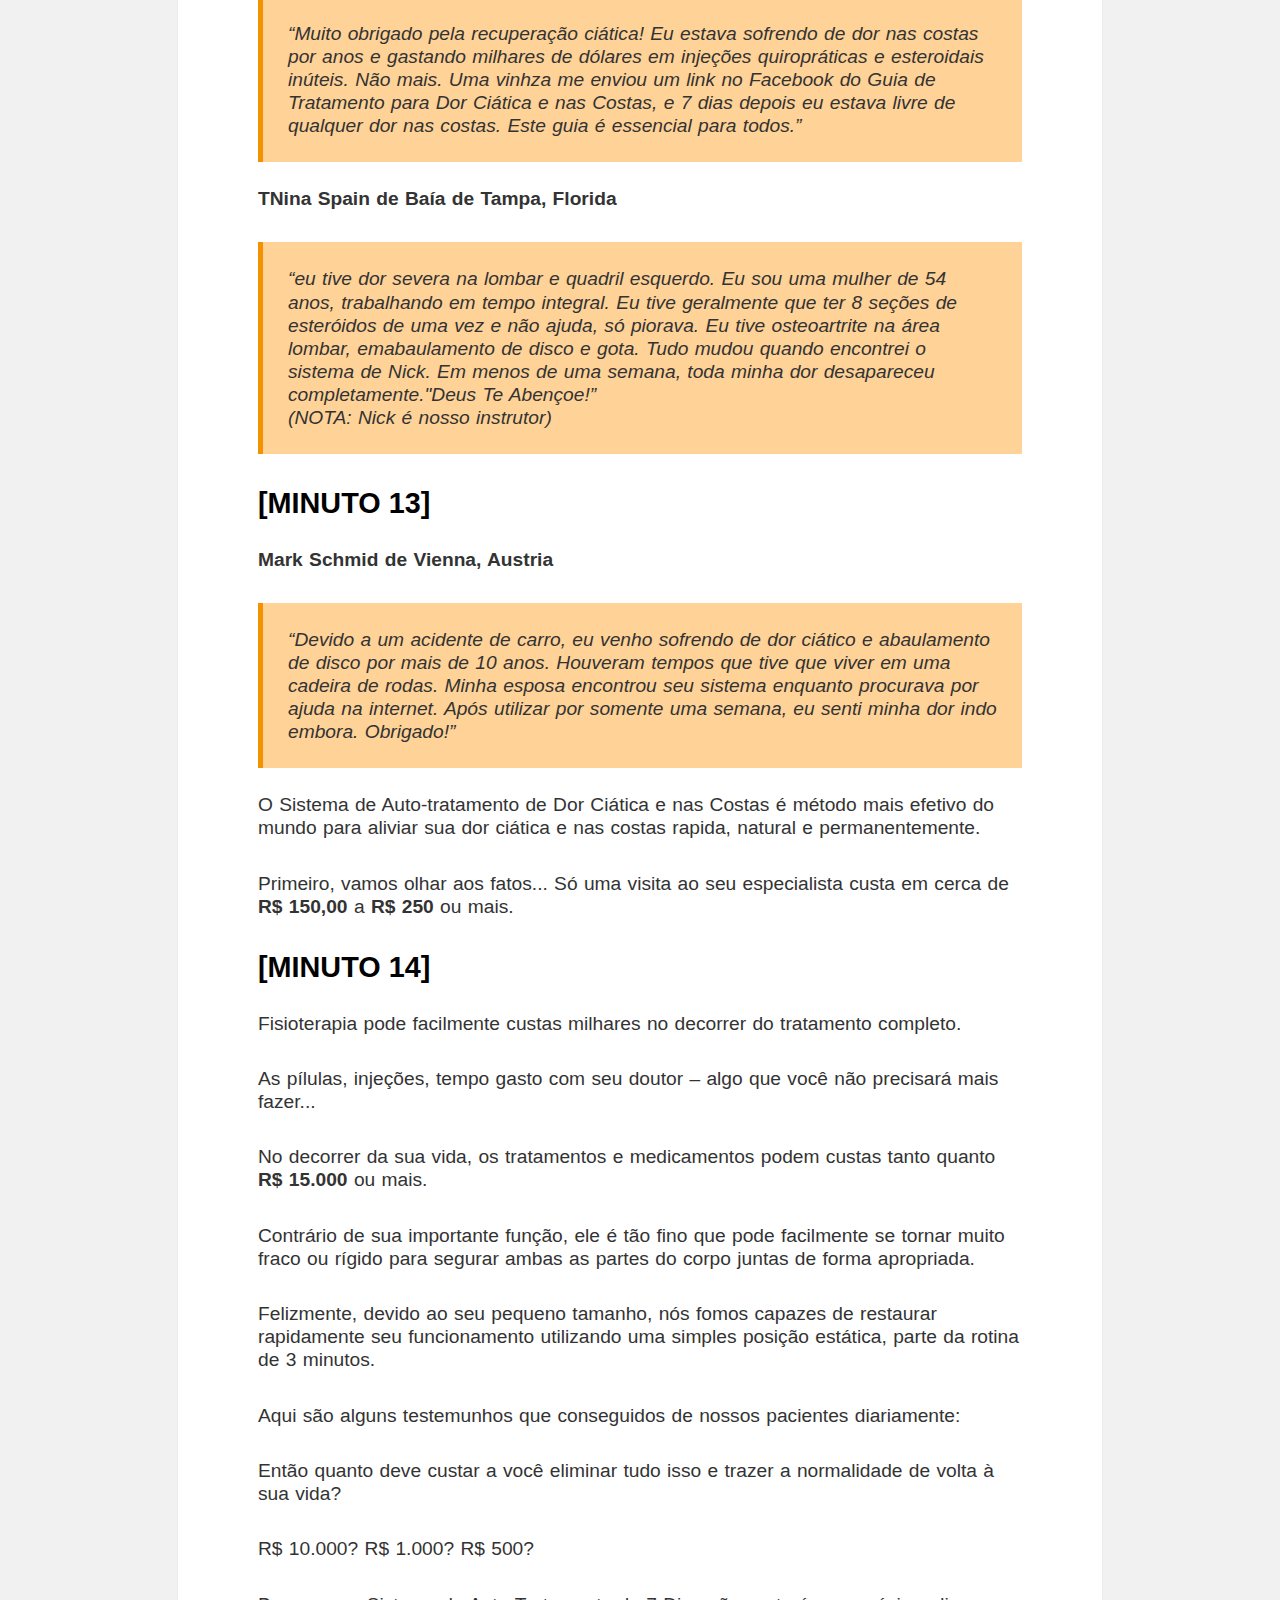
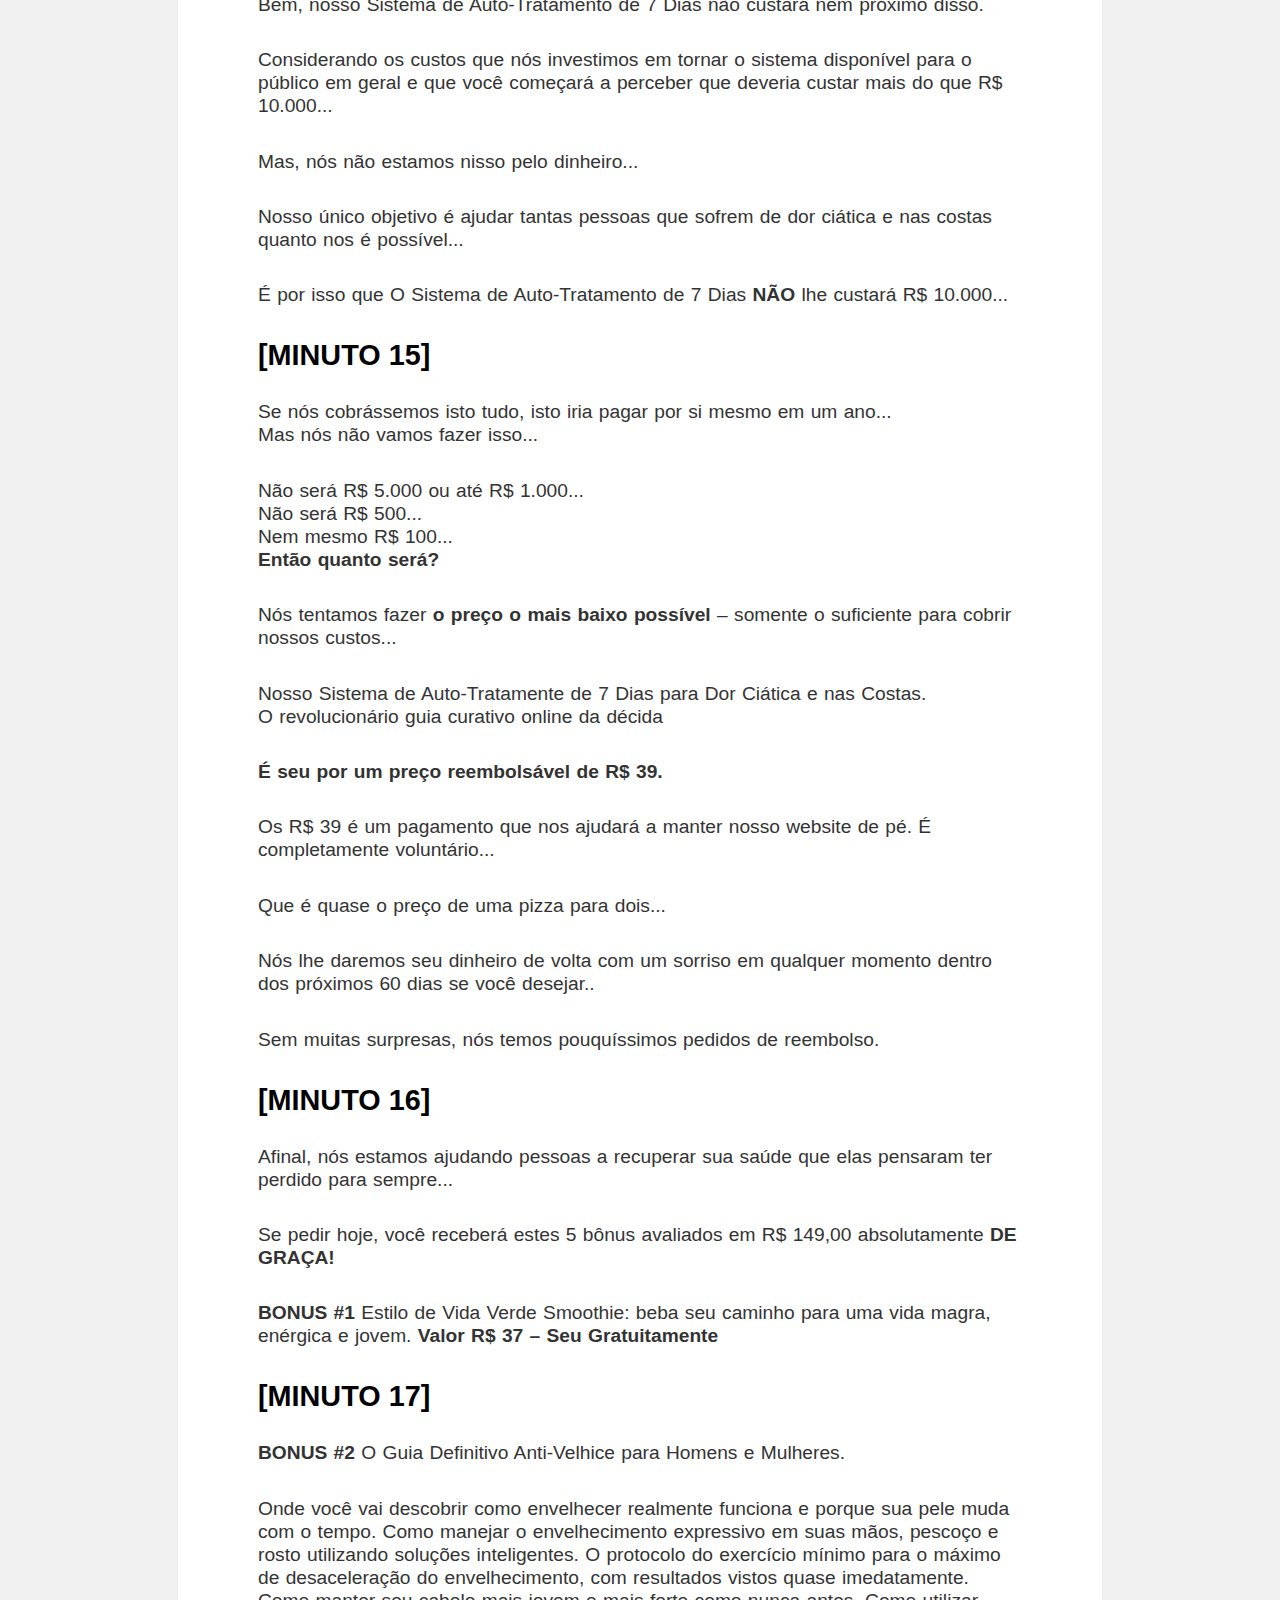
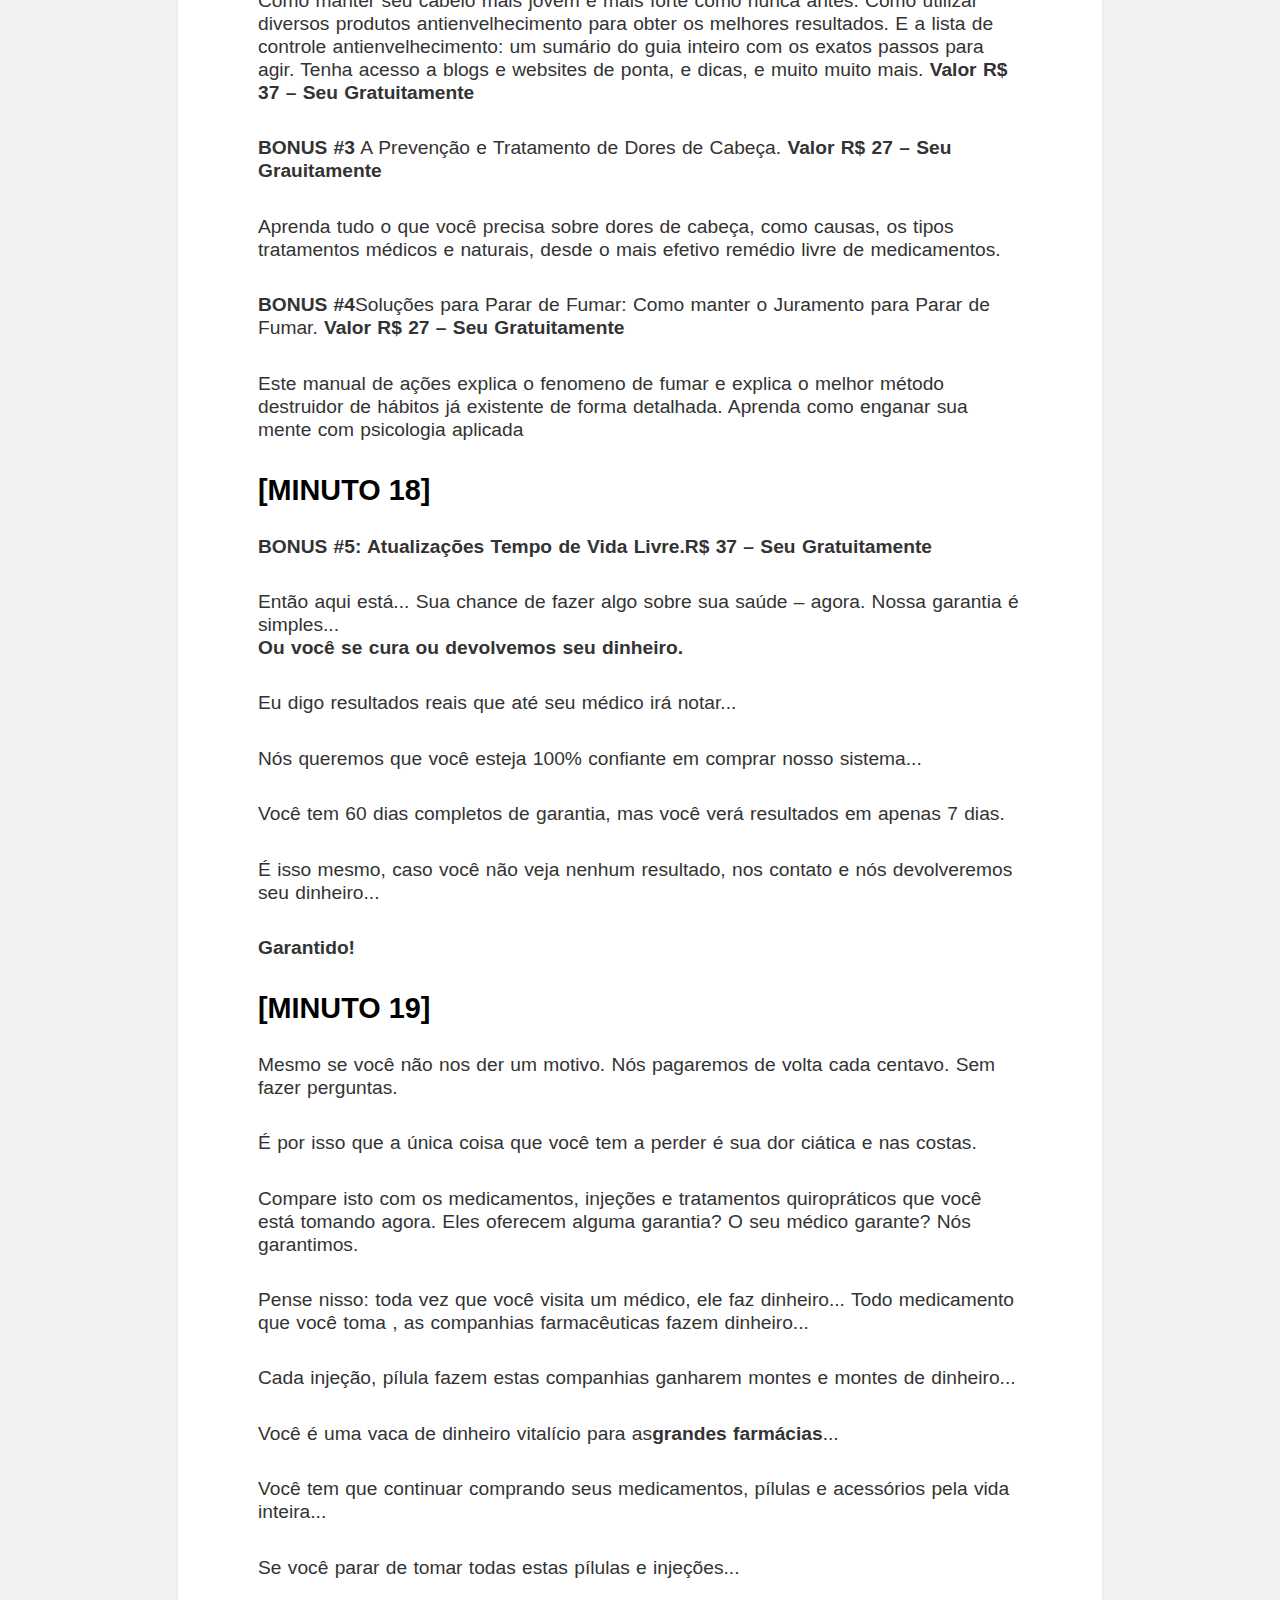
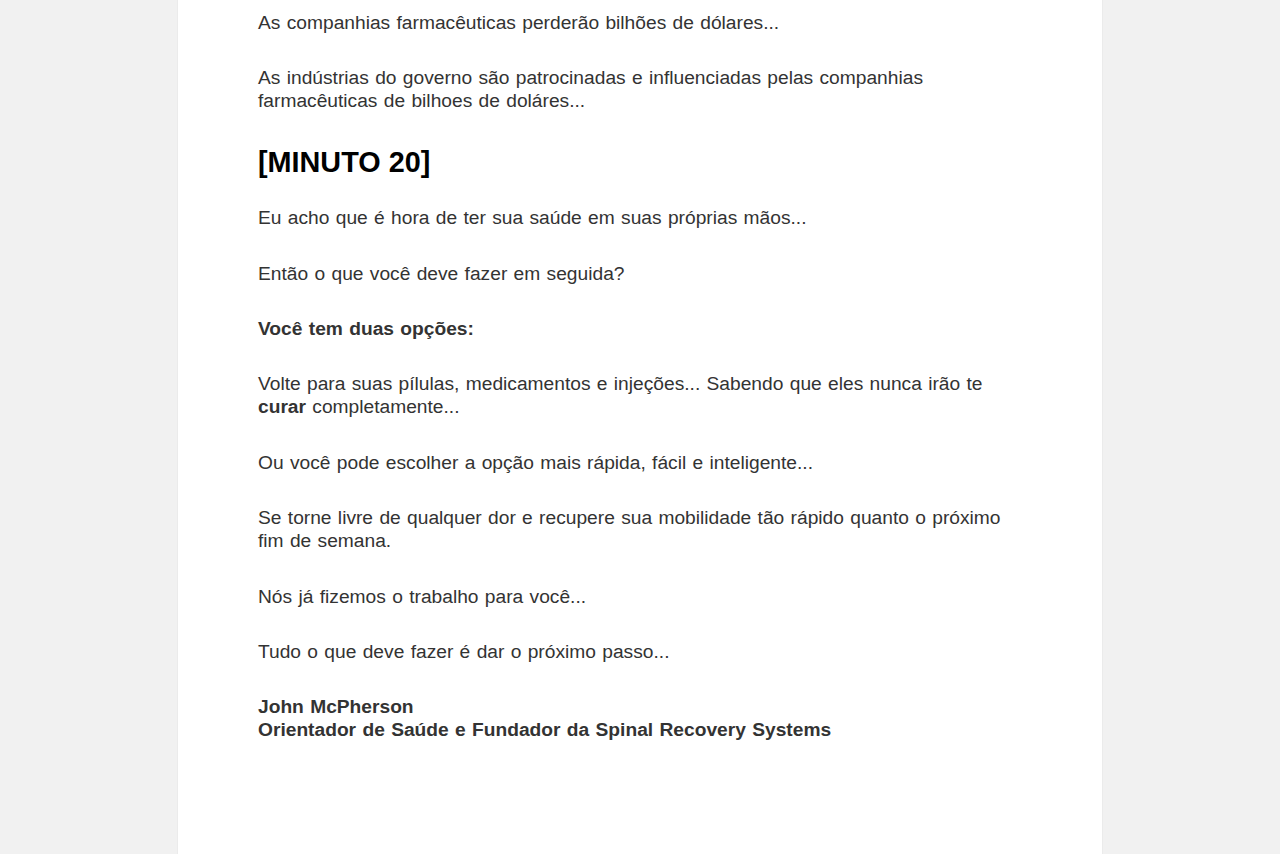
<file: longo.html>
<!DOCTYPE html>
<html lang="en">
<head>
    <meta charset="UTF-8">
    <meta name="viewport" content="width=device-width, initial-scale=1.0">
    <meta http-equiv="X-UA-Compatible" content="ie=edge">
    <link rel="stylesheet" href="https://stackpath.bootstrapcdn.com/bootstrap/4.3.1/css/bootstrap.min.css" integrity="sha384-ggOyR0iXCbMQv3Xipma34MD+dH/1fQ784/j6cY/iJTQUOhcWr7x9JvoRxT2MZw1T" crossorigin="anonymous">
    <link rel="stylesheet" href="style.css">
    <title>Acabe com a dor nas costas</title>
</head>
<body>
    <div class="container-fluid mt-3">
        <div class="row">
            <div class="col-md-12 text-center">
                <h3>Especialistas descobrem como, <br>
                sem medicamentos...</h3>
                <h1 style="color: rgb(67, 202, 255); font-weight: 700; font-size: 3em;">Acabar com a dor nas costas</h1>
                <p style="color: red; font-size: 1.5em;">100% de alívio dos sintomas </p>
            </div>
        </div>
    </div>

    <section id="transcriptcontainer">
        <div class="container primary">
            <h3 class="minuto">[MINUTO 1]</h3>
            <p>Ouça atentamente como a apresentação a seguir pode melhorar a qualidade de sua vida significantemente.</p>
            <p>Se você tem cãibras musculares nas suas costas causadas por lesões nos esportes ou postura inadequada enquanto senta...</p>
            <p>Sofre de dores nas costas recorrentes ou hérnias de disco...
                Sente fortes dores que irradiam, indo das nádegas até seus pés...
                ...e sua mobilidade é limitada devido a artrite ou dores excruciantes em seus quadris...
                </p>
            <p>Então todos os problemas que você esteve enfrentando até este exato momento se tornarão, em breve, algo do passado.</p>
            <p>Você está seriamente preocupado com seus problemas de saúde e quer sua vida normal e sem dores de volta?</p>
            <p>No último ano, nós ajudamos 16,747 pessoas que sofrem de dor ciática e nas costas, recuperando completamente suas mobilidades.</p>

            <h3 class="minuto">[MINUTO 2]</h3>
            <p>Olá, <br>Meu nome é John McPherson e eu me curei de dor nas costas axial enquanto derrotava a dor ciática sem uma única pílula ou injeção.</p>
            <p>Eu sou um instrutor de saúde oficial, ensinando esta abordagem inovadora a doutores, quiropraxistas e gurus fitness nos Estados Unidos, Canadá, Reino Unido e Austrália.</p>
            <p>Completando 61 anos há três anos, eu fui diagnosticado com dor ciática crônica e uma forma severa de dor axial em minha lombar.
                </p>
            <p>Minha situação ficou tão séria que eu geralmente Era forçado a utilizar uma cadeira de rodas.</p>
            <p>A horrível imobilidade e medo constante de sentir dores excruciantes me deixaram próximo a um colapso mental.</p>
            <p>Eu não me sentia mais como um membro válido da minha própria família.</p>
            <p>Eu não podia trabalhar perto de casa ou encontrar com meus amigos no centro da cidade...</p>
            <p>...Praticar meus esportes favoritos ou perseguir minhas próprias paixões que estavam me mantendo vivo por décadas.</p>
            <p>Eu estava preparado para aceitar a dor como parte da minha vida.</p>
        

            <h3 class="minuto">[MINUTO 3]</h3>
            <p>A vida na aposentadoria não era nada além de um pesadelo.</p>
            <p>...E mesmo que eu odeio dizer isto, eu não gosto nem um pouco das visitas médicas...</p>
            <p>Apesar de meu terrível estado físico e mental, passar por todas as formas de tratamentos médicos tradicionais que o doutor sugeriu não estava na minha lista.</p>
            <p>Eu decidi procurar por respostas fora dos tratamentos médicos tradicionais do Ocidente.</p>
            <p>Eu acreditava que poderia ter alguma solução menos invasiva para meus persistentes problemas de saúde.</p>
            <p>No fundo do meu coração eu sentia que, uma vez que uma pessoa começasse a tomar pílulas, injeções epidurais ou decide realizar a cirurgia lombar, as coisas só piorariam.</p>
            <p>Além disso, tratamentos médicos ou ajustes quiropráticos custam muito tempo e dinheiro.</p>
            <p>Com um propósito claro em mente, eu comecei a utilizar a internet e a procurar por alternativas possíveis.</p>
            
            <h3 class="minuto">[MINUTO 4]</h3>
            <p>Incontáveis horas e dias gastos atrás do meu teclado, eu literalmente revirei a internet de dentro para fora.</p>
            <p>Tudo o que eu pude encontrar foi a mesma informação repetitiva, sugerindo exercícios regulares além de alguns websites que promoviam pílulas milagrosas que alivariam a dor.</p>
            <p>Eu tentei todos eles. Infelizmente, seus efeitos benéficos em minha saúde eram somente temporários, na melhor das hipóteses.</p>
            <p>Para minha sorte, tudo isto mudou em um instante...</p>
            <p>Numa tarde, após seis meses estando em um ciclo vicioso que não levava a lugar algum, eu estava em casa mudando os canais da TV...</p>
            <p>... quando eu tropecei em um canal de TV japonesa que estava transmitiu um show ao vivo com um grupo de supostos especialistas em cura.</p>
            <p>Próximos a eles estavam 10 pessoas aparentemente sofrendo sintomas de dores severas nas costas e ciática.</p>
            <p>Desde crianças, adolescentes, até senhores acima de 85 anos de idade, homens e mulheres – todos eles estavam no grupo.</p>
            <p>A maioria deles mal podiam permanecer de pé e eu podia entender pelo que eles estavam passando através de suas expressões faciais.</p>
            <p>Três adultos estavam em cadeiras de rodas.</p>

            <h3 class="minuto">[MINUTO 5]</h3>
            <p>Quando a entrevista inicial acabou, os especialistas médicos fez todos beberem algum tipo de remédio feito de ervas</p>
            <p>Posteriormente, os pacientes foram postos deitados de costas no chão.Um cronômetro estava configurado para exatamente 3 minutos.</p>
            <p>Os pacientes foram guiados através de uma rotina simples que consistia em três posições estáticas fáceis de serem realizadas.</p>
            <p>A cada minuto os especialistas lentamente mudavam suas posturas de uma a outra, movendo seus joelhos em diferentes posições.</p>
            <p>Então, algo incrível aconteceu...</p>
            <p>Quando o cronômetro bipou 3 minutos depois, foi pedido aos voluntários que levantassem sem ajuda alguma.</p>
            <p>Eu assistia incrédulo.</p>
            <p>Eu estava firmemente convencido que nenhum deles conseguiria levantar sozinho.</p>
            <p>E eu estava completamente errado...</p>

            <h3 class="minuto">[MINUTO 6]</h3>
            <p>Devagar mas certamente, todos eles conseguiram ficar de pé sem qualquer tipo de auxílio.</p>
            <p>Tinha muito de alívio e excitação claros em seus rostos.</p>
            <p>Eu estava chocado. Em um primeiro momento eu pensei que tudo isso era algum tipo de pegadinha.</p>
            <p>Eles tinham acabado de passar por um procedimento especial que os especialistas estavam usando para curar oficiais de alto escalão do governo e atletas olímpicos a rapidamente voltarem ao trabalho.</p>
            <p>Poderia uma medicação herbácea em conjunto com uma simples rotina resolverem meus problemas persistentes?</p>
            <p>Eu estava ansioso em descobrir.</p>
            <p>Eu entrei em contato com meu velho amigo de Tokyo que me deu contato direito com o grupo de especialistas.</p>
            <p>Após várias tentativas, eu pude entrar em contato com o porta-voz do grupo, e ele foi gentil para me enviar uma descrição compreensiva de suas técnicas notáveis.</p>
            <p>O resto é História.</p>
            <p>Dentro de apenas cinco dias, eu pude livrar completamente meu corpo de todas as dores debilitantes apenas repetindo o mesmo procedimento de cura por uma semana.</p>

            <h3 class="minuto">[MINUTO 7]</h3>
            <p>No <b>Primeiro Dia</b>do procedimento, eu fui capaz de sair de minha cadeira de rodas e lentamente andar ao redor de minha cozinha</p>
            <p>O alívio imediato que senti em minhas costas e pernas foi nada menos que um milagre.</p>
            <p>No <b>Dia 3</b>, eu estava saudável o suficiente para fazer alguns agachamentos e pude facilmente recolher uma bagunça espalhada ao chão.</p>
            <p><b>Dois dias</b>depois, eu já havia esquecido sobre meus problemas do passado. Não havia um único traço de dor qualquer.</p>
            <p>Já fazem mais de dois anos desde que passei pelo simples procedimento de auto-tratamento.</p>
            <p>Desde então, eu aproveito uma vida ativa e completamente livre de dor. Uma vida na qual eu sou novamente um apoio e parceiro para minha amável esposa.  </p>
            <p>Uma vida na qual minha família pode contar comigo. <br>...e eu estou <b>LIVRE</b> para perseguir minhas paixões e interesses. </p>
            <p>O sistema milagroso que usei para me curar é baseado em pesquisas científicas e anos de testes estritamente médicos.</p>

            <h3 class="minuto">[MINUTO 8]</h3>
            <p>E seus rápidos resultados me fizeram pensar se os tratamentos médicos atualmente oferecidos nos Estados Unidos representam a solução correta para curar essas doenças generalizadas./p>
            <p>Terapias comerciais tratam somente sintomas, dando espaço para futuras desestabilizações de sistemas corporais.</p>
            <p>A maioria das doenças tem suas origens na história humana. Distresse mental e má nutrição prejudicam funções corporais, fazendo com que toxinas corram pelos músculos, juntas e tendões.</p>
            <p>Este processo introduz inflamação e inchaço no sistema neuromuscular. A bebida herbácea contem poderosos nutrientes que recuperam o equilíbrio original.</p>
            <p>Mesmo que se sua dor seja orginada de dores em atividade esportiva, abaulamento do disco ou artrite, O Sistema Japonês de Cura funciona com <b>100% de eficácia.</b></p>

            <h3 class="minuto">[MINUTO 9]</h3>
            <p>Nosso método é focado em remover a causa subjacente de sua condição...</p>
            <p>Em apenas três minutos diários, simplesmente deitando na sua cama em posições estáticas fáceis de se realizar...</p>
            <ul>
                <li><p>...e ingerindo uma mistura herbácea agridoce duas vezes ao dia...</p></li>
                <li><p>...relaxar e descomprimir seus músculos rígidos...</p></li>
                <li><p>...deslizar os discos espinhais em sua posição original utilizando o angulo correto de flexão...</p></li>
                <li><p>...dar fim ao processo inflamatório em suas juntas, músculos e tendões...</p></li>
                <li><p>...e restaurar o equilíbrio original em seu sistema neuromuscular.</p></li>
            </ul>
            <p>Diga adeus às terapias físicas, medicamentos, injeções e cirurgias. Como fundador da Spinal Recovery Systems, esta é minha promessa à você: Em nosso guia passo-a-passo, Auto-tratamento da Dor Ciática e nas Costas, 7 Dias ou Menos.</p>
            <p>Você descobrirá o completo Sistema de Posicionamento Estático e Método de Desintoxicação Neuromuscular fácil de seguir</p>
            <p>...tenha uma descrição detalhada das técnicas completamente seguras e sem medicamentos, que naturalmente relaxam, descomprimem e fortificam suas juntas e músculos.</p>

            <h3 class="minuto">[MINUTO 10]</h3>
            <p>Aprenda como preparar o medicamento de ervas de ingredientes facilmente adquiridos...</p>
            <p>...e suas dores irão evaporar do seu corpo como um sonho, em menos de uma semana.</p>
            <p>Isso é o que você vai encontrar em nosso Megapacote de Auto-tratamento de 7 Dias</p>
            <p>Como superar a causa principal das suas dores ciática e nas costas utilizando truques incrivelmente simples.</p>
            <p>Como relaxar instantaneamente um pequeno músculo pela dor ciática em 54% dos pacientes</p>
            <p>Um Método de Espera Isométrica de um minuto nunca antes visto, para fortificar seu equilíbrio e recuperar completamente sua mobilidade.</p>
            <p>Como reduzir imediatamente dor ciática e nas costas enquanto dorme utilizando pequenos ajustes</p>
            <p>5 coisas importantes para evitar enquanto sofre de hernias de disco e artrite.Como levantar objetos pesados em qualquer idade com risco de zero de dano utilizando o sistema escondido de alavancagem do corpo </p>
            
            <h3 class="minuto">[MINUTO 11]</h3>
            <p>Sistema completo de 4 semanas para recuperar-se completamente de laminectomia lombar e cirurgia de microdiscectomia</p>
            <p>Como desbloquear e fortificar o músculo flexor do quadril perdida pelo médico moderno para eliminar quadris apertados.</p>
            <p>Este pequeno ‘músculo da sobrevivência’ é o único conectando a parte inferior do seu corpo à parte superior.</p>
            <p>Contrário de sua importante função, ele é tão fino que pode facilmente se tornar muito fraco ou rígido para segurar ambas as partes do corpo juntas de forma apropriada.</p>
            <p>Felizmente, devido ao seu pequeno tamanho, nós fomos capazes de restaurar rapidamente seu funcionamento utilizando uma simples posição estática, parte da rotina de 3 minutos.</p>
            <p>Aqui são alguns testemunhos que conseguidos de nossos pacientes diariamente:</p>

            <h3 class="minuto">[MINUTO 12]</h3>
            <p><b>Adam O’Hara de Londres, Reino Unido</b></p>
            <p class="depoimento"> “Que sistema incrível! Eu me livrei de minha dor axial nas costas em 5 dias utilizando este método fácil. Eu posso livremente me mover e jogar basquete ou me exercitar na academia, como se tivesse 18 anos novamente. Eu ainda não acredito que funcionou tão facilmente. Por sinal eu amo suas receitas. Obrigado!”</p>
            <p><b>Tanya Novak do Porto Macquarie, Australia</b></p>
            <p class="depoimento"> “Muito obrigado pela recuperação ciática! Eu estava sofrendo de dor nas costas por anos e gastando milhares de dólares em injeções quiropráticas e esteroidais inúteis. Não mais. Uma vinhza me enviou um link no Facebook do Guia de Tratamento para Dor Ciática e nas Costas, e 7 dias depois eu estava livre de qualquer dor nas costas. Este guia é essencial para todos.”</p>
            <p><b>TNina Spain de Baía de Tampa, Florida</b></p>
            <p class="depoimento"> “eu tive dor severa na lombar e quadril esquerdo. Eu sou uma mulher de 54 anos, trabalhando em tempo integral. Eu tive geralmente que ter 8 seções de esteróidos de uma vez e não ajuda, só piorava. Eu tive osteoartrite na área lombar, emabaulamento de disco e gota. Tudo mudou quando encontrei o sistema de Nick. Em menos de uma semana, toda minha dor desapareceu completamente."Deus Te Abençoe!” <br> (NOTA: Nick é nosso instrutor)</p>
            
            <h3 class="minuto">[MINUTO 13]</h3>
            <p><b>Mark Schmid de Vienna, Austria</b></p>
            <p class="depoimento"> “Devido a um acidente de carro, eu venho sofrendo de dor ciático e abaulamento de disco por mais de 10 anos. Houveram tempos que tive que viver em uma cadeira de rodas. Minha esposa encontrou seu sistema enquanto procurava por ajuda na internet. Após utilizar por somente uma semana, eu senti minha dor indo embora. Obrigado!”</p>
            <p>O Sistema de Auto-tratamento de Dor Ciática e nas Costas é método mais efetivo do mundo para aliviar sua dor ciática e nas costas rapida, natural e permanentemente.</p>
            <p>Primeiro, vamos olhar aos fatos... Só uma visita ao seu especialista custa em cerca de <b>R$ 150,00</b> a <b>R$ 250</b> ou mais.</p>

            <h3 class="minuto">[MINUTO 14]</h3>
            <p>Fisioterapia pode facilmente custas milhares no decorrer do tratamento completo.</p>
            <p>As pílulas, injeções, tempo gasto com seu doutor – algo que você não precisará mais fazer...</p>
            <p>No decorrer da sua vida, os tratamentos e medicamentos podem custas tanto quanto <b>R$ 15.000 </b> ou mais.</p>
            <p>Contrário de sua importante função, ele é tão fino que pode facilmente se tornar muito fraco ou rígido para segurar ambas as partes do corpo juntas de forma apropriada.</p>
            <p>Felizmente, devido ao seu pequeno tamanho, nós fomos capazes de restaurar rapidamente seu funcionamento utilizando uma simples posição estática, parte da rotina de 3 minutos.</p>
            <p>Aqui são alguns testemunhos que conseguidos de nossos pacientes diariamente:</p>
            <p>Então quanto deve custar a você eliminar tudo isso e trazer a normalidade de volta à sua vida?</p>
            <p>R$ 10.000? R$ 1.000? R$ 500?</p>
            <p>Bem, nosso Sistema de Auto-Tratamento de 7 Dias não custará nem próximo disso.</p>
            <p>Considerando os custos que nós investimos em tornar o sistema disponível para o público em geral e que você começará a perceber que deveria custar mais do que R$ 10.000...</p>
            <p>Mas, nós não estamos nisso pelo dinheiro...</p>
            <p>Nosso único objetivo é ajudar tantas pessoas que sofrem de dor ciática e nas costas quanto nos é possível...</p>
            <p>É por isso que O Sistema de Auto-Tratamento de 7 Dias <b>NÃO</b> lhe custará R$ 10.000...</p>

            <h3 class="minuto">[MINUTO 15]</h3>
            <p>Se nós cobrássemos isto tudo, isto iria pagar por si mesmo em um ano... <br>Mas nós não vamos fazer isso...</p>
            <p>Não será R$ 5.000 ou até R$ 1.000... <br>Não será R$ 500... <br>Nem mesmo R$ 100... <br> <b>Então quanto será?</b></p>
            <p>Nós tentamos fazer<b> o preço o mais baixo possível </b> – somente o suficiente para cobrir nossos custos...</p>
            <p>Nosso Sistema de Auto-Tratamente de 7 Dias para Dor Ciática e nas Costas. <br> O revolucionário guia curativo online da décida </p>
            <p><b>É seu por um preço reembolsável de R$ 39.</b></p>
            <p>Os R$ 39 é um pagamento que nos ajudará a manter nosso website de pé. É completamente voluntário...  </p>
            <p>Que é quase o preço de uma pizza para dois...</p>
            <p>Nós lhe daremos seu dinheiro de volta com um sorriso em qualquer momento dentro dos próximos 60 dias se você desejar..</p>
            <p>Sem muitas surpresas, nós temos pouquíssimos pedidos de reembolso.</p>

            <h3 class="minuto">[MINUTO 16]</h3>
            <p>Afinal, nós estamos ajudando pessoas a recuperar sua saúde que elas pensaram ter perdido para sempre...</p>
            <p>Se pedir hoje, você receberá estes 5 bônus avaliados em R$ 149,00 absolutamente <b>DE GRAÇA!</b></p>
            <p><b>BONUS #1</b> Estilo de Vida Verde Smoothie: beba seu caminho para uma vida magra, enérgica e jovem. <b>Valor R$ 37 – Seu Gratuitamente </b></p>
            
            <h3 class="minuto">[MINUTO 17]</h3>
            <p><b>BONUS #2</b> O Guia Definitivo Anti-Velhice para Homens e Mulheres. </p>
            <p>Onde você vai descobrir como envelhecer realmente funciona e porque sua pele muda com o tempo. 
             Como manejar o envelhecimento expressivo em suas mãos, pescoço e rosto utilizando soluções inteligentes. 
             O protocolo do exercício mínimo para o máximo de desaceleração do envelhecimento, com resultados vistos quase imedatamente.
             Como manter seu cabelo mais jovem e mais forte como nunca antes. Como utilizar diversos produtos antienvelhecimento para obter os melhores resultados.
              E a lista de controle antienvelhecimento: um sumário do guia inteiro com os exatos passos para agir. 
             Tenha acesso a blogs e websites de ponta, e dicas, e muito muito mais. <b>Valor R$ 37 – Seu Gratuitamente</b></p>
             <p><b>BONUS #3</b> A Prevenção e Tratamento de Dores de Cabeça. <b>Valor R$ 27 – Seu Grauitamente </b></p>
             <p>Aprenda tudo o que você precisa sobre dores de cabeça, como causas, os tipos tratamentos médicos e naturais, desde o mais efetivo remédio livre de medicamentos.</p>
             <p><b>BONUS #4</b>Soluções para Parar de Fumar: Como manter o Juramento para Parar de Fumar. <b>Valor R$ 27 – Seu Gratuitamente</b></p>
             <p>Este manual de ações explica o fenomeno de fumar e explica o melhor método destruidor de hábitos já existente de forma detalhada. Aprenda como enganar sua mente com psicologia aplicada</p>

             <h3 class="minuto">[MINUTO 18]</h3>
             <p><b>BONUS #5: Atualizações Tempo de Vida Livre.</b><b>R$ 37 – Seu Gratuitamente</b></p>
             <p>Então aqui está... Sua chance de fazer algo sobre sua saúde – agora. Nossa garantia é simples... <br> <b>Ou você se cura ou devolvemos seu dinheiro. </b> </p>
             <p>Eu digo resultados reais que até seu médico irá notar...</p>
             <p>Nós queremos que você esteja 100% confiante em comprar nosso sistema...</p>
             <p>Você tem 60 dias completos de garantia, mas você verá resultados em apenas 7 dias.</p>
             <p>É isso mesmo, caso você não veja nenhum resultado, nos contato e nós devolveremos seu dinheiro...</p>
             <p><b>Garantido!</b></p>

             <h3 class="minuto">[MINUTO 19]</h3>
             <p>Mesmo se você não nos der um motivo. Nós pagaremos de volta cada centavo. Sem fazer perguntas.</p>
             <p>É por isso que a única coisa que você tem a perder é sua dor ciática e nas costas.</p>
             <p>Compare isto com os medicamentos, injeções e tratamentos quiropráticos que você está tomando agora. Eles oferecem alguma garantia? O seu médico garante? Nós garantimos.</p>
             <p>Pense nisso: toda vez que você visita um médico, ele faz dinheiro... Todo medicamento que você toma , as companhias farmacêuticas fazem dinheiro...</p>
             <p>Cada injeção, pílula fazem estas companhias ganharem montes e montes de dinheiro...</p>
             <p>Você é uma vaca de dinheiro vitalício  para as<b>grandes farmácias</b>...</p>
             <p>Você tem que continuar comprando seus medicamentos, pílulas e acessórios pela vida inteira...</p>
             <p>Se você parar de tomar todas estas pílulas e injeções...</p>
             <p>As companhias farmacêuticas perderão bilhões de dólares...</p>
             <p>As indústrias do governo são patrocinadas e influenciadas pelas companhias farmacêuticas de bilhoes de doláres...</p>

             <h3 class="minuto">[MINUTO 20]</h3>
             <p>Eu acho que é hora de ter sua saúde em suas próprias mãos...</p>
             <p>Então o que você deve fazer em seguida?</p>
             <p><b>Você tem duas opções:</b></p>
             <p>Volte para suas pílulas, medicamentos e injeções... Sabendo que eles nunca irão te <b>curar</b> completamente...</p>
             <p>Ou você pode escolher a opção mais rápida, fácil e inteligente...</p>
             <p>Se torne livre de qualquer dor e recupere sua mobilidade tão rápido quanto o próximo fim de semana.</p>
             <p>Nós já fizemos o trabalho para você...</p>
             <p>Tudo o que deve fazer é dar o próximo passo...</p>
             <p><b>John McPherson <br> Orientador de Saúde e Fundador da Spinal Recovery Systems </b></p>


        </div>
    </section>

</body>
</file>
<file: style.css>
body, html {
    margin: 0px;
    padding: 0px;
    font: "Noto Sans", sans-serif;

}

#transcriptcontainer {
    background-color: #f1f1f1

}

.primary {
    border: 0;
    font-family: inherit;
    font-size: 100%;
    font-style: inherit;
    font-weight: inherit;
    outline: 0;
    padding: 20px 80px 80px 80px;
    vertical-align: baseline;
    margin: 0 auto;
    max-width: 924px;
    box-shadow: 0 0 1px rgba(0, 0, 0, 0.15);
    background-color: white;
}

.minuto {
    margin-top: 35px;
    margin-bottom: 30px;
    font-size: 1.8em;
    font-weight: 700;
    color: #000;
    line-height: 100%;
}

p {
    line-height: 120%;
    word-spacing: 1px;
    font-size: 1.2em;
    margin-bottom: 1.6842em;
    color: #333;
}

.depoimento {
    margin-bottom: 25px;
    padding: 25px 25px 25px 25px;
    background: #ffd297;
    border-left: 5px solid #f39200;
    font-style: italic;
}
</file>
